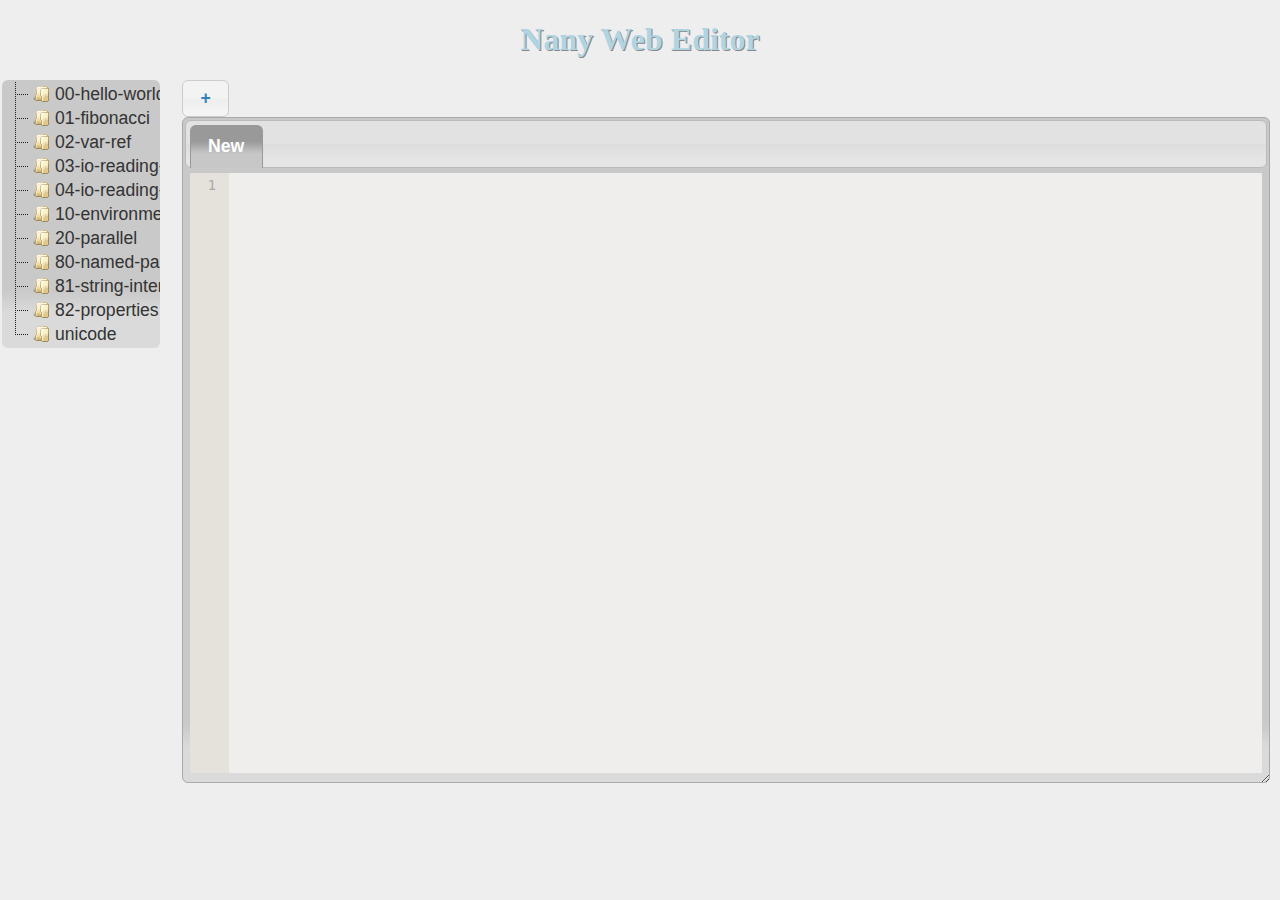
<file: index.html>
<!DOCTYPE html>
<html>
  <head>
	<title>Nany Web Editor</title>
	<meta charset="utf-8">
	<!-- Stylesheets -->
	<link href="lib/jquery-ui/jquery-ui.min.css" rel="stylesheet">
	<link href="lib/jstree-themes/default/style.min.css" rel="stylesheet">
	<link href="lib/dropzone.min.css" rel="stylesheet">
	<link href="lib/codemirror/lib/codemirror.css" rel="stylesheet">
	<link href="lib/codemirror/theme/nany-light.css" rel="stylesheet">
	<link href="lib/codemirror/addon/fold/foldgutter.css" rel="stylesheet">
	<link href="style.css" rel="stylesheet">
	<!-- UI libraries -->
	<script type="text/javascript" src="lib/jquery-2.1.4.min.js"></script>
	<script type="text/javascript" src="lib/jquery-ui/jquery-ui.min.js"></script>
	<script type="text/javascript" src="lib/jstree.min.js"></script>
	<script type="text/javascript" src="lib/dropzone.min.js"></script>
	<script type="text/javascript" src="lib/spin.min.js"></script>
	<script type="text/javascript" src="lib/jquery.spin.js"></script>
	<script type="text/javascript" src="lib/codemirror/lib/codemirror.js"></script>
	<script type="text/javascript" src="lib/codemirror/addon/edit/matchbrackets.js"></script>
	<script type="text/javascript" src="lib/codemirror/addon/edit/trailingspace.js"></script>
	<script type="text/javascript" src="lib/codemirror/addon/fold/foldcode.js"></script>
	<script type="text/javascript" src="lib/codemirror/addon/fold/foldgutter.js"></script>
	<script type="text/javascript" src="lib/codemirror/addon/fold/brace-fold.js"></script>
	<script type="text/javascript" src="lib/codemirror/addon/fold/comment-fold.js"></script>
	<script type="text/javascript" src="lib/codemirror/mode/nany/nany.js"></script>
  </head>

  <body>
	<div id="banner" class="title"><h1>Nany Web Editor</h1></div>

	<div id="sample-list" class="ui-widget ui-widget-content ui-corner-all"><ul></ul></div>

	<div id="editors">
	  <button id="new-file">+</button>
	  <div id="editor-tabs">
		<ul>
		  <li class="editor-tab"><a href="#tab1">New</a></li>
		</ul>

		<form id="tab1">
		  <textarea id="editor1"></textarea>
		</form>
	  </div>
	</div>

	<!-- UI -->
	<script type="text/javascript">
	  // Create a CodeMirror editor with given ID
	  function createEditor(id) {
		var textArea = document.getElementById(id);
		var cmEditor = CodeMirror.fromTextArea(textArea, {
			lineNumbers: true,
			mode: "nany",
			theme : "nany-light",
			extraKeys: {"Ctrl-Q": function(cm){ cm.foldCode(cm.getCursor()); }},
			matchBrackets: true,
			showTrailingSpace: true,
			foldGutter: true,
			gutters: ["CodeMirror-linenumbers", "CodeMirror-foldgutter"]
		});
		return cmEditor;
	  }

	  var editors = new Array;
	  editors[1] = createEditor("editor1");

	  $(function() {
		var tabTitle = "New";
		var tabContent = "<form id='tab#{index}'><textarea id='editor#{index}'></textarea></form>";
		var tabTemplate = "<li><a href='#{href}'>#{label}</a> <span class='ui-icon ui-icon-close' role='presentation'>Remove Tab</span></li>";
		var tabCounter = 2;

		// Declare jQuery-UI tabs
		var tabs = $("#editor-tabs").tabs({
			// On select :
			activate: function(event, ui) {
				activeEditor().refresh();
			}
		});

		// Add a new tab
		function addTab() {
			var label = "New (" + tabCounter + ")";
			var li = $(tabTemplate.replace(/#\{href\}/g, "#tab" + tabCounter).replace(/#\{label\}/g, label));
			tabContentHtml = tabContent.replace(/#\{index\}/g, tabCounter);

			tabs.find(".ui-tabs-nav").append(li);
			tabs.append(tabContentHtml);
			//tabs.select(tabCounter - 1);
			tabs.tabs("refresh");
			editors[tabCounter] = createEditor("editor" + tabCounter);
			++tabCounter;
		}

		// + button: create a new tab
		$("#new-file").button().on("click", function() {
			addTab();
		});

		// Close icon: removing the tab on click
		tabs.on("click", "span.ui-icon-close", function() {
			var panelIndex = activeTabIndex();
			var panelId = $(this).closest("li").remove().attr("aria-controls");
			$("#" + panelId).remove();
			editors.splice(panelIndex, 1);
			tabs.tabs("refresh");
			--tabCounter;
		});

		// Alt-BACK also closes the current tab
		tabs.on("keyup", function(event) {
			if (event.altKey && event.keyCode === $.ui.keyCode.BACKSPACE) {
				var panelIndex = activeTabIndex();
				var panelId = activeTabID();
				if ("tab1" !== panelId) {
					tabs.find(".ui-tabs-active").remove();
					$("#" + panelId).remove();
					editors.splice(panelIndex, 1);
					tabs.tabs("refresh");
					--tabCounter;
				}
			}
		});
	  });

	  // Sample list is a jsTree
	  // Fill the sample list using the contents of the "samples.jsonp" file
	  $(function() {
		// Load the JSONP file, which should trigger the callback
  		$.ajax({
			url : "samples.jsonp",
			dataType: "jsonp",
			success : function (data) {
			}
		});
	  });

  	  // Callback from the JSONP file with the JSON data as argument
	  function jsonCallback(jsonData) {
		var sampleIndex = 1;
		var entryTemplate = "<li id='#{href}' title='#{label}'><a href='#{href}'>#{label}</a></li>";

		$.each (jsonData.samples, function(i, item) {
			var entry = $(entryTemplate.replace(/#\{href\}/g, item).replace(/#\{label\}/g, item.replace(/.ny/, "")));
			$("#sample-list").find("ul").append(entry);
		});

	  		// Set up tooltips
		$(document).tooltip();
		// Register the sample-list as a jsTree and add a selection changed listener
		$("#sample-list").jstree({
			"core": {
				"themes": {
					"name": "default"
				},
				"multiple": false
			}
		}).bind("select_node.jstree", function(e, data) {
			loadFileInEditor("samples/" + data.node.id);
			$("ul > .ui-tabs-active > a").text(data.node.id);
		});
	  }

	  function activeEditor() {
		return editors[activeTabIndex() + 1];
	  }

	  function activeTabIndex() {
		return $("#editor-tabs").tabs("option", "active");
	  }

	  function activeTabID() {
		return $("ul > .ui-tabs-active").attr("aria-controls");
	  }

	  function loadTextInEditor(text) {
		var editor = activeEditor();
		editor.getDoc().setValue(text);
		editor.refresh();
	  }

	  function loadFileInEditor(filePath) {
		$.ajax({
			url : filePath,
			dataType: "text",
			success : function (data) {
				loadTextInEditor(data);
			}
		});
	  }
	</script>

  </body>
</html>
</file>
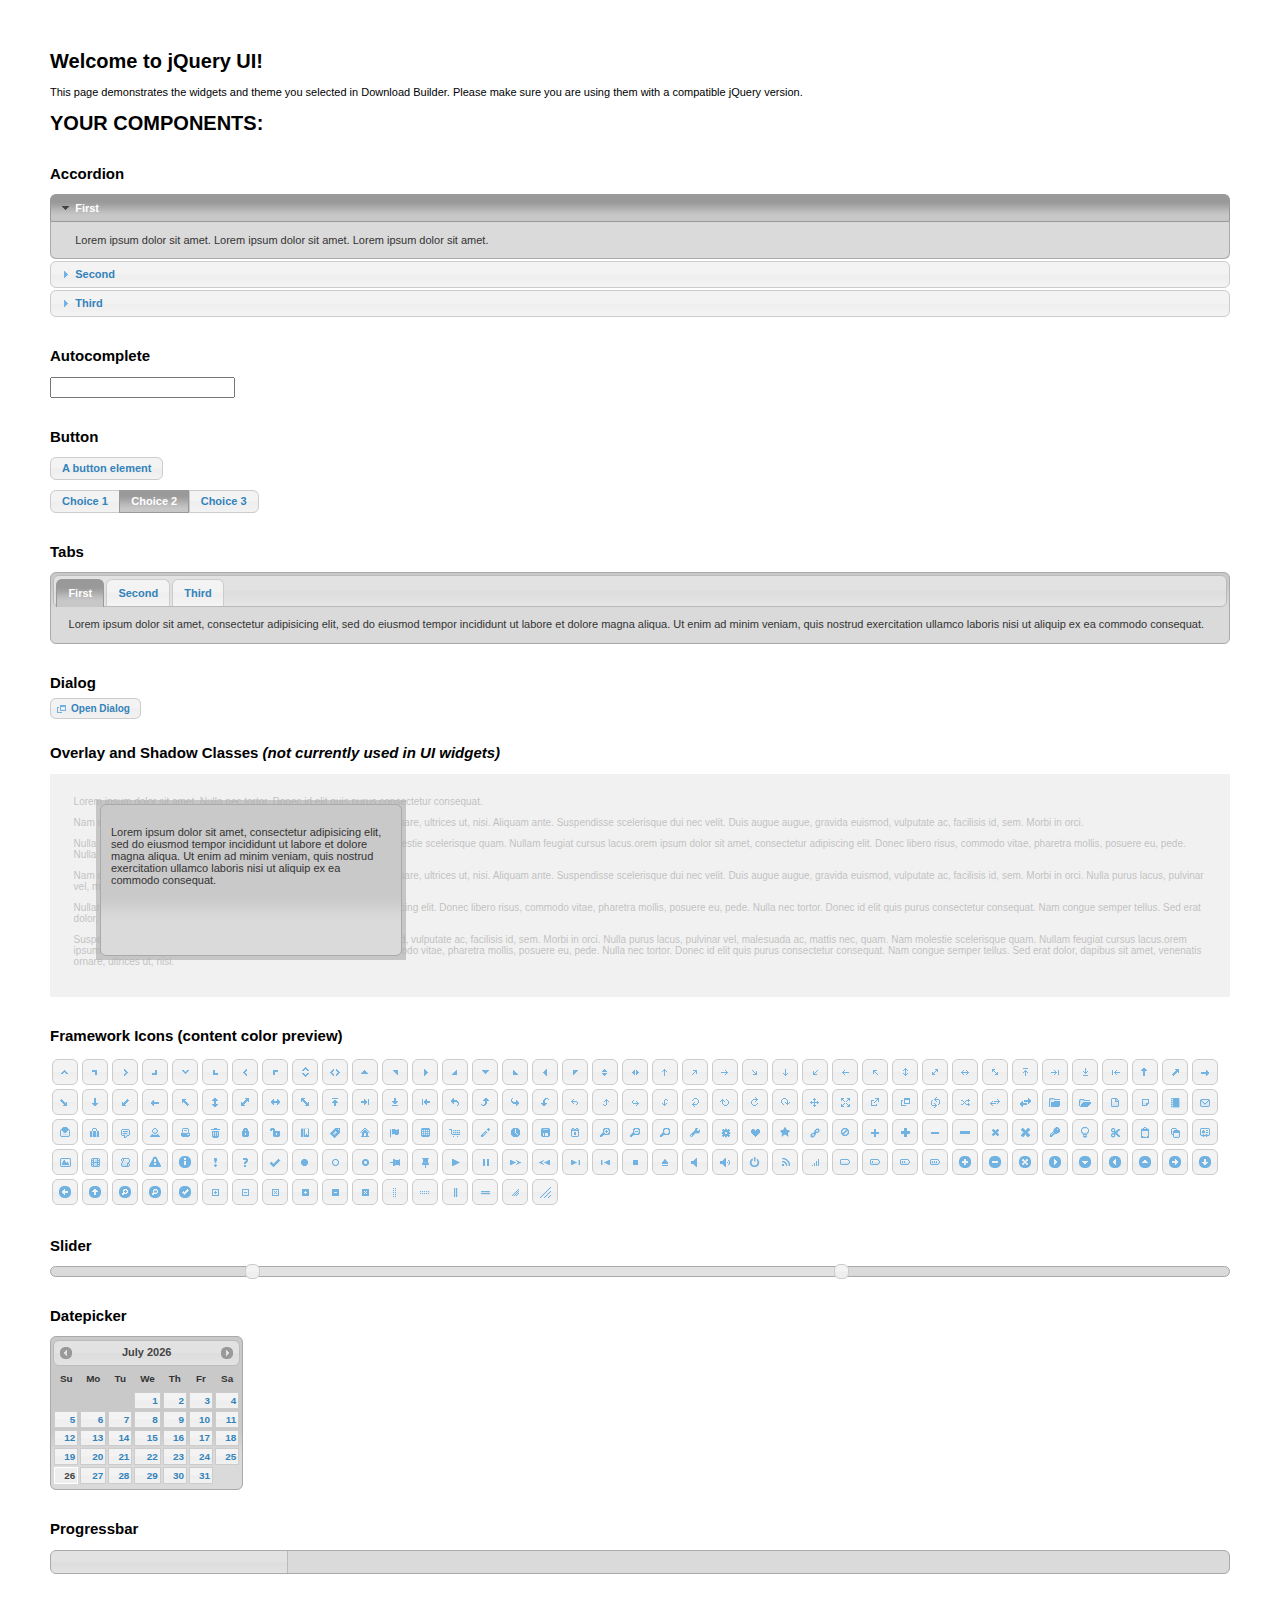
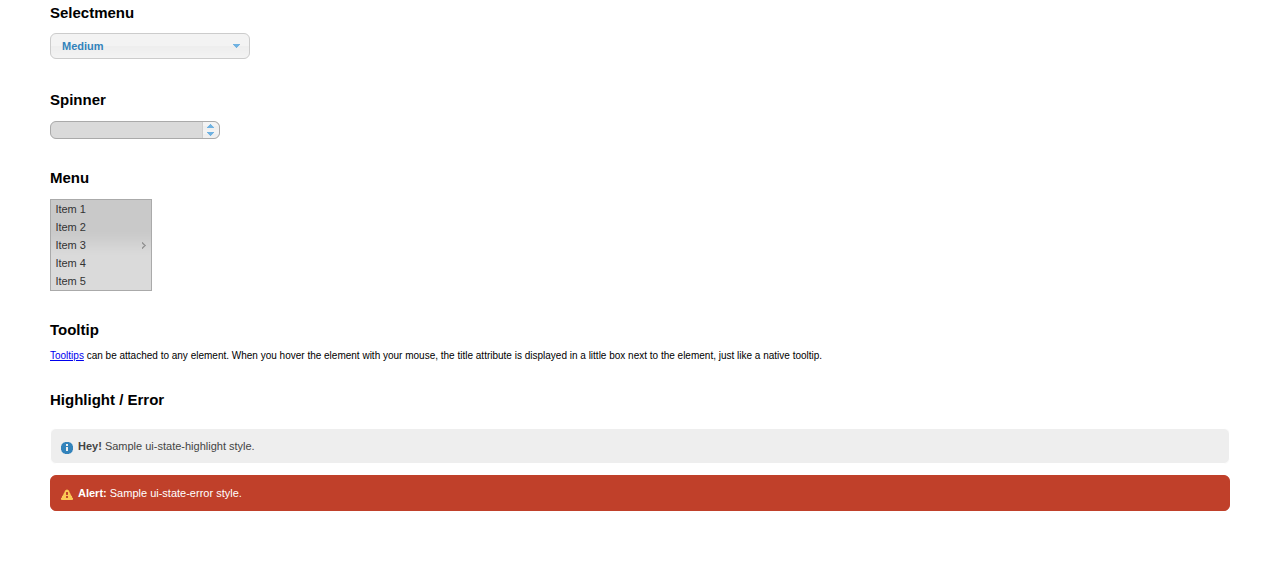
<file: lib/jquery-ui/index.html>
<!doctype html>
<html lang="us">
<head>
	<meta charset="utf-8">
	<title>jQuery UI Example Page</title>
	<link href="jquery-ui.css" rel="stylesheet">
	<style>
	body{
		font: 62.5% "Trebuchet MS", sans-serif;
		margin: 50px;
	}
	.demoHeaders {
		margin-top: 2em;
	}
	#dialog-link {
		padding: .4em 1em .4em 20px;
		text-decoration: none;
		position: relative;
	}
	#dialog-link span.ui-icon {
		margin: 0 5px 0 0;
		position: absolute;
		left: .2em;
		top: 50%;
		margin-top: -8px;
	}
	#icons {
		margin: 0;
		padding: 0;
	}
	#icons li {
		margin: 2px;
		position: relative;
		padding: 4px 0;
		cursor: pointer;
		float: left;
		list-style: none;
	}
	#icons span.ui-icon {
		float: left;
		margin: 0 4px;
	}
	.fakewindowcontain .ui-widget-overlay {
		position: absolute;
	}
	select {
		width: 200px;
	}
	</style>
</head>
<body>

<h1>Welcome to jQuery UI!</h1>

<div class="ui-widget">
	<p>This page demonstrates the widgets and theme you selected in Download Builder. Please make sure you are using them with a compatible jQuery version.</p>
</div>

<h1>YOUR COMPONENTS:</h1>


<!-- Accordion -->
<h2 class="demoHeaders">Accordion</h2>
<div id="accordion">
	<h3>First</h3>
	<div>Lorem ipsum dolor sit amet. Lorem ipsum dolor sit amet. Lorem ipsum dolor sit amet.</div>
	<h3>Second</h3>
	<div>Phasellus mattis tincidunt nibh.</div>
	<h3>Third</h3>
	<div>Nam dui erat, auctor a, dignissim quis.</div>
</div>



<!-- Autocomplete -->
<h2 class="demoHeaders">Autocomplete</h2>
<div>
	<input id="autocomplete" title="type &quot;a&quot;">
</div>



<!-- Button -->
<h2 class="demoHeaders">Button</h2>
<button id="button">A button element</button>
<form style="margin-top: 1em;">
	<div id="radioset">
		<input type="radio" id="radio1" name="radio"><label for="radio1">Choice 1</label>
		<input type="radio" id="radio2" name="radio" checked="checked"><label for="radio2">Choice 2</label>
		<input type="radio" id="radio3" name="radio"><label for="radio3">Choice 3</label>
	</div>
</form>



<!-- Tabs -->
<h2 class="demoHeaders">Tabs</h2>
<div id="tabs">
	<ul>
		<li><a href="#tabs-1">First</a></li>
		<li><a href="#tabs-2">Second</a></li>
		<li><a href="#tabs-3">Third</a></li>
	</ul>
	<div id="tabs-1">Lorem ipsum dolor sit amet, consectetur adipisicing elit, sed do eiusmod tempor incididunt ut labore et dolore magna aliqua. Ut enim ad minim veniam, quis nostrud exercitation ullamco laboris nisi ut aliquip ex ea commodo consequat.</div>
	<div id="tabs-2">Phasellus mattis tincidunt nibh. Cras orci urna, blandit id, pretium vel, aliquet ornare, felis. Maecenas scelerisque sem non nisl. Fusce sed lorem in enim dictum bibendum.</div>
	<div id="tabs-3">Nam dui erat, auctor a, dignissim quis, sollicitudin eu, felis. Pellentesque nisi urna, interdum eget, sagittis et, consequat vestibulum, lacus. Mauris porttitor ullamcorper augue.</div>
</div>



<!-- Dialog NOTE: Dialog is not generated by UI in this demo so it can be visually styled in themeroller-->
<h2 class="demoHeaders">Dialog</h2>
<p><a href="#" id="dialog-link" class="ui-state-default ui-corner-all"><span class="ui-icon ui-icon-newwin"></span>Open Dialog</a></p>

<h2 class="demoHeaders">Overlay and Shadow Classes <em>(not currently used in UI widgets)</em></h2>
<div style="position: relative; width: 96%; height: 200px; padding:1% 2%; overflow:hidden;" class="fakewindowcontain">
	<p>Lorem ipsum dolor sit amet,  Nulla nec tortor. Donec id elit quis purus consectetur consequat. </p><p>Nam congue semper tellus. Sed erat dolor, dapibus sit amet, venenatis ornare, ultrices ut, nisi. Aliquam ante. Suspendisse scelerisque dui nec velit. Duis augue augue, gravida euismod, vulputate ac, facilisis id, sem. Morbi in orci. </p><p>Nulla purus lacus, pulvinar vel, malesuada ac, mattis nec, quam. Nam molestie scelerisque quam. Nullam feugiat cursus lacus.orem ipsum dolor sit amet, consectetur adipiscing elit. Donec libero risus, commodo vitae, pharetra mollis, posuere eu, pede. Nulla nec tortor. Donec id elit quis purus consectetur consequat. </p><p>Nam congue semper tellus. Sed erat dolor, dapibus sit amet, venenatis ornare, ultrices ut, nisi. Aliquam ante. Suspendisse scelerisque dui nec velit. Duis augue augue, gravida euismod, vulputate ac, facilisis id, sem. Morbi in orci. Nulla purus lacus, pulvinar vel, malesuada ac, mattis nec, quam. Nam molestie scelerisque quam. </p><p>Nullam feugiat cursus lacus.orem ipsum dolor sit amet, consectetur adipiscing elit. Donec libero risus, commodo vitae, pharetra mollis, posuere eu, pede. Nulla nec tortor. Donec id elit quis purus consectetur consequat. Nam congue semper tellus. Sed erat dolor, dapibus sit amet, venenatis ornare, ultrices ut, nisi. Aliquam ante. </p><p>Suspendisse scelerisque dui nec velit. Duis augue augue, gravida euismod, vulputate ac, facilisis id, sem. Morbi in orci. Nulla purus lacus, pulvinar vel, malesuada ac, mattis nec, quam. Nam molestie scelerisque quam. Nullam feugiat cursus lacus.orem ipsum dolor sit amet, consectetur adipiscing elit. Donec libero risus, commodo vitae, pharetra mollis, posuere eu, pede. Nulla nec tortor. Donec id elit quis purus consectetur consequat. Nam congue semper tellus. Sed erat dolor, dapibus sit amet, venenatis ornare, ultrices ut, nisi. </p>

	<!-- ui-dialog -->
	<div class="ui-overlay"><div class="ui-widget-overlay"></div><div class="ui-widget-shadow ui-corner-all" style="width: 302px; height: 152px; position: absolute; left: 50px; top: 30px;"></div></div>
	<div style="position: absolute; width: 280px; height: 130px;left: 50px; top: 30px; padding: 10px;" class="ui-widget ui-widget-content ui-corner-all">
		<div class="ui-dialog-content ui-widget-content" style="background: none; border: 0;">
			<p>Lorem ipsum dolor sit amet, consectetur adipisicing elit, sed do eiusmod tempor incididunt ut labore et dolore magna aliqua. Ut enim ad minim veniam, quis nostrud exercitation ullamco laboris nisi ut aliquip ex ea commodo consequat.</p>
		</div>
	</div>

</div>

<!-- ui-dialog -->
<div id="dialog" title="Dialog Title">
	<p>Lorem ipsum dolor sit amet, consectetur adipisicing elit, sed do eiusmod tempor incididunt ut labore et dolore magna aliqua. Ut enim ad minim veniam, quis nostrud exercitation ullamco laboris nisi ut aliquip ex ea commodo consequat.</p>
</div>



<h2 class="demoHeaders">Framework Icons (content color preview)</h2>
<ul id="icons" class="ui-widget ui-helper-clearfix">
	<li class="ui-state-default ui-corner-all" title=".ui-icon-carat-1-n"><span class="ui-icon ui-icon-carat-1-n"></span></li>
	<li class="ui-state-default ui-corner-all" title=".ui-icon-carat-1-ne"><span class="ui-icon ui-icon-carat-1-ne"></span></li>
	<li class="ui-state-default ui-corner-all" title=".ui-icon-carat-1-e"><span class="ui-icon ui-icon-carat-1-e"></span></li>
	<li class="ui-state-default ui-corner-all" title=".ui-icon-carat-1-se"><span class="ui-icon ui-icon-carat-1-se"></span></li>
	<li class="ui-state-default ui-corner-all" title=".ui-icon-carat-1-s"><span class="ui-icon ui-icon-carat-1-s"></span></li>
	<li class="ui-state-default ui-corner-all" title=".ui-icon-carat-1-sw"><span class="ui-icon ui-icon-carat-1-sw"></span></li>
	<li class="ui-state-default ui-corner-all" title=".ui-icon-carat-1-w"><span class="ui-icon ui-icon-carat-1-w"></span></li>
	<li class="ui-state-default ui-corner-all" title=".ui-icon-carat-1-nw"><span class="ui-icon ui-icon-carat-1-nw"></span></li>
	<li class="ui-state-default ui-corner-all" title=".ui-icon-carat-2-n-s"><span class="ui-icon ui-icon-carat-2-n-s"></span></li>
	<li class="ui-state-default ui-corner-all" title=".ui-icon-carat-2-e-w"><span class="ui-icon ui-icon-carat-2-e-w"></span></li>
	<li class="ui-state-default ui-corner-all" title=".ui-icon-triangle-1-n"><span class="ui-icon ui-icon-triangle-1-n"></span></li>
	<li class="ui-state-default ui-corner-all" title=".ui-icon-triangle-1-ne"><span class="ui-icon ui-icon-triangle-1-ne"></span></li>
	<li class="ui-state-default ui-corner-all" title=".ui-icon-triangle-1-e"><span class="ui-icon ui-icon-triangle-1-e"></span></li>
	<li class="ui-state-default ui-corner-all" title=".ui-icon-triangle-1-se"><span class="ui-icon ui-icon-triangle-1-se"></span></li>
	<li class="ui-state-default ui-corner-all" title=".ui-icon-triangle-1-s"><span class="ui-icon ui-icon-triangle-1-s"></span></li>
	<li class="ui-state-default ui-corner-all" title=".ui-icon-triangle-1-sw"><span class="ui-icon ui-icon-triangle-1-sw"></span></li>
	<li class="ui-state-default ui-corner-all" title=".ui-icon-triangle-1-w"><span class="ui-icon ui-icon-triangle-1-w"></span></li>
	<li class="ui-state-default ui-corner-all" title=".ui-icon-triangle-1-nw"><span class="ui-icon ui-icon-triangle-1-nw"></span></li>
	<li class="ui-state-default ui-corner-all" title=".ui-icon-triangle-2-n-s"><span class="ui-icon ui-icon-triangle-2-n-s"></span></li>
	<li class="ui-state-default ui-corner-all" title=".ui-icon-triangle-2-e-w"><span class="ui-icon ui-icon-triangle-2-e-w"></span></li>
	<li class="ui-state-default ui-corner-all" title=".ui-icon-arrow-1-n"><span class="ui-icon ui-icon-arrow-1-n"></span></li>
	<li class="ui-state-default ui-corner-all" title=".ui-icon-arrow-1-ne"><span class="ui-icon ui-icon-arrow-1-ne"></span></li>
	<li class="ui-state-default ui-corner-all" title=".ui-icon-arrow-1-e"><span class="ui-icon ui-icon-arrow-1-e"></span></li>
	<li class="ui-state-default ui-corner-all" title=".ui-icon-arrow-1-se"><span class="ui-icon ui-icon-arrow-1-se"></span></li>
	<li class="ui-state-default ui-corner-all" title=".ui-icon-arrow-1-s"><span class="ui-icon ui-icon-arrow-1-s"></span></li>
	<li class="ui-state-default ui-corner-all" title=".ui-icon-arrow-1-sw"><span class="ui-icon ui-icon-arrow-1-sw"></span></li>
	<li class="ui-state-default ui-corner-all" title=".ui-icon-arrow-1-w"><span class="ui-icon ui-icon-arrow-1-w"></span></li>
	<li class="ui-state-default ui-corner-all" title=".ui-icon-arrow-1-nw"><span class="ui-icon ui-icon-arrow-1-nw"></span></li>
	<li class="ui-state-default ui-corner-all" title=".ui-icon-arrow-2-n-s"><span class="ui-icon ui-icon-arrow-2-n-s"></span></li>
	<li class="ui-state-default ui-corner-all" title=".ui-icon-arrow-2-ne-sw"><span class="ui-icon ui-icon-arrow-2-ne-sw"></span></li>
	<li class="ui-state-default ui-corner-all" title=".ui-icon-arrow-2-e-w"><span class="ui-icon ui-icon-arrow-2-e-w"></span></li>
	<li class="ui-state-default ui-corner-all" title=".ui-icon-arrow-2-se-nw"><span class="ui-icon ui-icon-arrow-2-se-nw"></span></li>
	<li class="ui-state-default ui-corner-all" title=".ui-icon-arrowstop-1-n"><span class="ui-icon ui-icon-arrowstop-1-n"></span></li>
	<li class="ui-state-default ui-corner-all" title=".ui-icon-arrowstop-1-e"><span class="ui-icon ui-icon-arrowstop-1-e"></span></li>
	<li class="ui-state-default ui-corner-all" title=".ui-icon-arrowstop-1-s"><span class="ui-icon ui-icon-arrowstop-1-s"></span></li>
	<li class="ui-state-default ui-corner-all" title=".ui-icon-arrowstop-1-w"><span class="ui-icon ui-icon-arrowstop-1-w"></span></li>
	<li class="ui-state-default ui-corner-all" title=".ui-icon-arrowthick-1-n"><span class="ui-icon ui-icon-arrowthick-1-n"></span></li>
	<li class="ui-state-default ui-corner-all" title=".ui-icon-arrowthick-1-ne"><span class="ui-icon ui-icon-arrowthick-1-ne"></span></li>
	<li class="ui-state-default ui-corner-all" title=".ui-icon-arrowthick-1-e"><span class="ui-icon ui-icon-arrowthick-1-e"></span></li>
	<li class="ui-state-default ui-corner-all" title=".ui-icon-arrowthick-1-se"><span class="ui-icon ui-icon-arrowthick-1-se"></span></li>
	<li class="ui-state-default ui-corner-all" title=".ui-icon-arrowthick-1-s"><span class="ui-icon ui-icon-arrowthick-1-s"></span></li>
	<li class="ui-state-default ui-corner-all" title=".ui-icon-arrowthick-1-sw"><span class="ui-icon ui-icon-arrowthick-1-sw"></span></li>
	<li class="ui-state-default ui-corner-all" title=".ui-icon-arrowthick-1-w"><span class="ui-icon ui-icon-arrowthick-1-w"></span></li>
	<li class="ui-state-default ui-corner-all" title=".ui-icon-arrowthick-1-nw"><span class="ui-icon ui-icon-arrowthick-1-nw"></span></li>
	<li class="ui-state-default ui-corner-all" title=".ui-icon-arrowthick-2-n-s"><span class="ui-icon ui-icon-arrowthick-2-n-s"></span></li>
	<li class="ui-state-default ui-corner-all" title=".ui-icon-arrowthick-2-ne-sw"><span class="ui-icon ui-icon-arrowthick-2-ne-sw"></span></li>
	<li class="ui-state-default ui-corner-all" title=".ui-icon-arrowthick-2-e-w"><span class="ui-icon ui-icon-arrowthick-2-e-w"></span></li>
	<li class="ui-state-default ui-corner-all" title=".ui-icon-arrowthick-2-se-nw"><span class="ui-icon ui-icon-arrowthick-2-se-nw"></span></li>
	<li class="ui-state-default ui-corner-all" title=".ui-icon-arrowthickstop-1-n"><span class="ui-icon ui-icon-arrowthickstop-1-n"></span></li>
	<li class="ui-state-default ui-corner-all" title=".ui-icon-arrowthickstop-1-e"><span class="ui-icon ui-icon-arrowthickstop-1-e"></span></li>
	<li class="ui-state-default ui-corner-all" title=".ui-icon-arrowthickstop-1-s"><span class="ui-icon ui-icon-arrowthickstop-1-s"></span></li>
	<li class="ui-state-default ui-corner-all" title=".ui-icon-arrowthickstop-1-w"><span class="ui-icon ui-icon-arrowthickstop-1-w"></span></li>
	<li class="ui-state-default ui-corner-all" title=".ui-icon-arrowreturnthick-1-w"><span class="ui-icon ui-icon-arrowreturnthick-1-w"></span></li>
	<li class="ui-state-default ui-corner-all" title=".ui-icon-arrowreturnthick-1-n"><span class="ui-icon ui-icon-arrowreturnthick-1-n"></span></li>
	<li class="ui-state-default ui-corner-all" title=".ui-icon-arrowreturnthick-1-e"><span class="ui-icon ui-icon-arrowreturnthick-1-e"></span></li>
	<li class="ui-state-default ui-corner-all" title=".ui-icon-arrowreturnthick-1-s"><span class="ui-icon ui-icon-arrowreturnthick-1-s"></span></li>
	<li class="ui-state-default ui-corner-all" title=".ui-icon-arrowreturn-1-w"><span class="ui-icon ui-icon-arrowreturn-1-w"></span></li>
	<li class="ui-state-default ui-corner-all" title=".ui-icon-arrowreturn-1-n"><span class="ui-icon ui-icon-arrowreturn-1-n"></span></li>
	<li class="ui-state-default ui-corner-all" title=".ui-icon-arrowreturn-1-e"><span class="ui-icon ui-icon-arrowreturn-1-e"></span></li>
	<li class="ui-state-default ui-corner-all" title=".ui-icon-arrowreturn-1-s"><span class="ui-icon ui-icon-arrowreturn-1-s"></span></li>
	<li class="ui-state-default ui-corner-all" title=".ui-icon-arrowrefresh-1-w"><span class="ui-icon ui-icon-arrowrefresh-1-w"></span></li>
	<li class="ui-state-default ui-corner-all" title=".ui-icon-arrowrefresh-1-n"><span class="ui-icon ui-icon-arrowrefresh-1-n"></span></li>
	<li class="ui-state-default ui-corner-all" title=".ui-icon-arrowrefresh-1-e"><span class="ui-icon ui-icon-arrowrefresh-1-e"></span></li>
	<li class="ui-state-default ui-corner-all" title=".ui-icon-arrowrefresh-1-s"><span class="ui-icon ui-icon-arrowrefresh-1-s"></span></li>
	<li class="ui-state-default ui-corner-all" title=".ui-icon-arrow-4"><span class="ui-icon ui-icon-arrow-4"></span></li>
	<li class="ui-state-default ui-corner-all" title=".ui-icon-arrow-4-diag"><span class="ui-icon ui-icon-arrow-4-diag"></span></li>
	<li class="ui-state-default ui-corner-all" title=".ui-icon-extlink"><span class="ui-icon ui-icon-extlink"></span></li>
	<li class="ui-state-default ui-corner-all" title=".ui-icon-newwin"><span class="ui-icon ui-icon-newwin"></span></li>
	<li class="ui-state-default ui-corner-all" title=".ui-icon-refresh"><span class="ui-icon ui-icon-refresh"></span></li>
	<li class="ui-state-default ui-corner-all" title=".ui-icon-shuffle"><span class="ui-icon ui-icon-shuffle"></span></li>
	<li class="ui-state-default ui-corner-all" title=".ui-icon-transfer-e-w"><span class="ui-icon ui-icon-transfer-e-w"></span></li>
	<li class="ui-state-default ui-corner-all" title=".ui-icon-transferthick-e-w"><span class="ui-icon ui-icon-transferthick-e-w"></span></li>
	<li class="ui-state-default ui-corner-all" title=".ui-icon-folder-collapsed"><span class="ui-icon ui-icon-folder-collapsed"></span></li>
	<li class="ui-state-default ui-corner-all" title=".ui-icon-folder-open"><span class="ui-icon ui-icon-folder-open"></span></li>
	<li class="ui-state-default ui-corner-all" title=".ui-icon-document"><span class="ui-icon ui-icon-document"></span></li>
	<li class="ui-state-default ui-corner-all" title=".ui-icon-document-b"><span class="ui-icon ui-icon-document-b"></span></li>
	<li class="ui-state-default ui-corner-all" title=".ui-icon-note"><span class="ui-icon ui-icon-note"></span></li>
	<li class="ui-state-default ui-corner-all" title=".ui-icon-mail-closed"><span class="ui-icon ui-icon-mail-closed"></span></li>
	<li class="ui-state-default ui-corner-all" title=".ui-icon-mail-open"><span class="ui-icon ui-icon-mail-open"></span></li>
	<li class="ui-state-default ui-corner-all" title=".ui-icon-suitcase"><span class="ui-icon ui-icon-suitcase"></span></li>
	<li class="ui-state-default ui-corner-all" title=".ui-icon-comment"><span class="ui-icon ui-icon-comment"></span></li>
	<li class="ui-state-default ui-corner-all" title=".ui-icon-person"><span class="ui-icon ui-icon-person"></span></li>
	<li class="ui-state-default ui-corner-all" title=".ui-icon-print"><span class="ui-icon ui-icon-print"></span></li>
	<li class="ui-state-default ui-corner-all" title=".ui-icon-trash"><span class="ui-icon ui-icon-trash"></span></li>
	<li class="ui-state-default ui-corner-all" title=".ui-icon-locked"><span class="ui-icon ui-icon-locked"></span></li>
	<li class="ui-state-default ui-corner-all" title=".ui-icon-unlocked"><span class="ui-icon ui-icon-unlocked"></span></li>
	<li class="ui-state-default ui-corner-all" title=".ui-icon-bookmark"><span class="ui-icon ui-icon-bookmark"></span></li>
	<li class="ui-state-default ui-corner-all" title=".ui-icon-tag"><span class="ui-icon ui-icon-tag"></span></li>
	<li class="ui-state-default ui-corner-all" title=".ui-icon-home"><span class="ui-icon ui-icon-home"></span></li>
	<li class="ui-state-default ui-corner-all" title=".ui-icon-flag"><span class="ui-icon ui-icon-flag"></span></li>
	<li class="ui-state-default ui-corner-all" title=".ui-icon-calculator"><span class="ui-icon ui-icon-calculator"></span></li>
	<li class="ui-state-default ui-corner-all" title=".ui-icon-cart"><span class="ui-icon ui-icon-cart"></span></li>
	<li class="ui-state-default ui-corner-all" title=".ui-icon-pencil"><span class="ui-icon ui-icon-pencil"></span></li>
	<li class="ui-state-default ui-corner-all" title=".ui-icon-clock"><span class="ui-icon ui-icon-clock"></span></li>
	<li class="ui-state-default ui-corner-all" title=".ui-icon-disk"><span class="ui-icon ui-icon-disk"></span></li>
	<li class="ui-state-default ui-corner-all" title=".ui-icon-calendar"><span class="ui-icon ui-icon-calendar"></span></li>
	<li class="ui-state-default ui-corner-all" title=".ui-icon-zoomin"><span class="ui-icon ui-icon-zoomin"></span></li>
	<li class="ui-state-default ui-corner-all" title=".ui-icon-zoomout"><span class="ui-icon ui-icon-zoomout"></span></li>
	<li class="ui-state-default ui-corner-all" title=".ui-icon-search"><span class="ui-icon ui-icon-search"></span></li>
	<li class="ui-state-default ui-corner-all" title=".ui-icon-wrench"><span class="ui-icon ui-icon-wrench"></span></li>
	<li class="ui-state-default ui-corner-all" title=".ui-icon-gear"><span class="ui-icon ui-icon-gear"></span></li>
	<li class="ui-state-default ui-corner-all" title=".ui-icon-heart"><span class="ui-icon ui-icon-heart"></span></li>
	<li class="ui-state-default ui-corner-all" title=".ui-icon-star"><span class="ui-icon ui-icon-star"></span></li>
	<li class="ui-state-default ui-corner-all" title=".ui-icon-link"><span class="ui-icon ui-icon-link"></span></li>
	<li class="ui-state-default ui-corner-all" title=".ui-icon-cancel"><span class="ui-icon ui-icon-cancel"></span></li>
	<li class="ui-state-default ui-corner-all" title=".ui-icon-plus"><span class="ui-icon ui-icon-plus"></span></li>
	<li class="ui-state-default ui-corner-all" title=".ui-icon-plusthick"><span class="ui-icon ui-icon-plusthick"></span></li>
	<li class="ui-state-default ui-corner-all" title=".ui-icon-minus"><span class="ui-icon ui-icon-minus"></span></li>
	<li class="ui-state-default ui-corner-all" title=".ui-icon-minusthick"><span class="ui-icon ui-icon-minusthick"></span></li>
	<li class="ui-state-default ui-corner-all" title=".ui-icon-close"><span class="ui-icon ui-icon-close"></span></li>
	<li class="ui-state-default ui-corner-all" title=".ui-icon-closethick"><span class="ui-icon ui-icon-closethick"></span></li>
	<li class="ui-state-default ui-corner-all" title=".ui-icon-key"><span class="ui-icon ui-icon-key"></span></li>
	<li class="ui-state-default ui-corner-all" title=".ui-icon-lightbulb"><span class="ui-icon ui-icon-lightbulb"></span></li>
	<li class="ui-state-default ui-corner-all" title=".ui-icon-scissors"><span class="ui-icon ui-icon-scissors"></span></li>
	<li class="ui-state-default ui-corner-all" title=".ui-icon-clipboard"><span class="ui-icon ui-icon-clipboard"></span></li>
	<li class="ui-state-default ui-corner-all" title=".ui-icon-copy"><span class="ui-icon ui-icon-copy"></span></li>
	<li class="ui-state-default ui-corner-all" title=".ui-icon-contact"><span class="ui-icon ui-icon-contact"></span></li>
	<li class="ui-state-default ui-corner-all" title=".ui-icon-image"><span class="ui-icon ui-icon-image"></span></li>
	<li class="ui-state-default ui-corner-all" title=".ui-icon-video"><span class="ui-icon ui-icon-video"></span></li>
	<li class="ui-state-default ui-corner-all" title=".ui-icon-script"><span class="ui-icon ui-icon-script"></span></li>
	<li class="ui-state-default ui-corner-all" title=".ui-icon-alert"><span class="ui-icon ui-icon-alert"></span></li>
	<li class="ui-state-default ui-corner-all" title=".ui-icon-info"><span class="ui-icon ui-icon-info"></span></li>
	<li class="ui-state-default ui-corner-all" title=".ui-icon-notice"><span class="ui-icon ui-icon-notice"></span></li>
	<li class="ui-state-default ui-corner-all" title=".ui-icon-help"><span class="ui-icon ui-icon-help"></span></li>
	<li class="ui-state-default ui-corner-all" title=".ui-icon-check"><span class="ui-icon ui-icon-check"></span></li>
	<li class="ui-state-default ui-corner-all" title=".ui-icon-bullet"><span class="ui-icon ui-icon-bullet"></span></li>
	<li class="ui-state-default ui-corner-all" title=".ui-icon-radio-off"><span class="ui-icon ui-icon-radio-off"></span></li>
	<li class="ui-state-default ui-corner-all" title=".ui-icon-radio-on"><span class="ui-icon ui-icon-radio-on"></span></li>
	<li class="ui-state-default ui-corner-all" title=".ui-icon-pin-w"><span class="ui-icon ui-icon-pin-w"></span></li>
	<li class="ui-state-default ui-corner-all" title=".ui-icon-pin-s"><span class="ui-icon ui-icon-pin-s"></span></li>
	<li class="ui-state-default ui-corner-all" title=".ui-icon-play"><span class="ui-icon ui-icon-play"></span></li>
	<li class="ui-state-default ui-corner-all" title=".ui-icon-pause"><span class="ui-icon ui-icon-pause"></span></li>
	<li class="ui-state-default ui-corner-all" title=".ui-icon-seek-next"><span class="ui-icon ui-icon-seek-next"></span></li>
	<li class="ui-state-default ui-corner-all" title=".ui-icon-seek-prev"><span class="ui-icon ui-icon-seek-prev"></span></li>
	<li class="ui-state-default ui-corner-all" title=".ui-icon-seek-end"><span class="ui-icon ui-icon-seek-end"></span></li>
	<li class="ui-state-default ui-corner-all" title=".ui-icon-seek-first"><span class="ui-icon ui-icon-seek-first"></span></li>
	<li class="ui-state-default ui-corner-all" title=".ui-icon-stop"><span class="ui-icon ui-icon-stop"></span></li>
	<li class="ui-state-default ui-corner-all" title=".ui-icon-eject"><span class="ui-icon ui-icon-eject"></span></li>
	<li class="ui-state-default ui-corner-all" title=".ui-icon-volume-off"><span class="ui-icon ui-icon-volume-off"></span></li>
	<li class="ui-state-default ui-corner-all" title=".ui-icon-volume-on"><span class="ui-icon ui-icon-volume-on"></span></li>
	<li class="ui-state-default ui-corner-all" title=".ui-icon-power"><span class="ui-icon ui-icon-power"></span></li>
	<li class="ui-state-default ui-corner-all" title=".ui-icon-signal-diag"><span class="ui-icon ui-icon-signal-diag"></span></li>
	<li class="ui-state-default ui-corner-all" title=".ui-icon-signal"><span class="ui-icon ui-icon-signal"></span></li>
	<li class="ui-state-default ui-corner-all" title=".ui-icon-battery-0"><span class="ui-icon ui-icon-battery-0"></span></li>
	<li class="ui-state-default ui-corner-all" title=".ui-icon-battery-1"><span class="ui-icon ui-icon-battery-1"></span></li>
	<li class="ui-state-default ui-corner-all" title=".ui-icon-battery-2"><span class="ui-icon ui-icon-battery-2"></span></li>
	<li class="ui-state-default ui-corner-all" title=".ui-icon-battery-3"><span class="ui-icon ui-icon-battery-3"></span></li>
	<li class="ui-state-default ui-corner-all" title=".ui-icon-circle-plus"><span class="ui-icon ui-icon-circle-plus"></span></li>
	<li class="ui-state-default ui-corner-all" title=".ui-icon-circle-minus"><span class="ui-icon ui-icon-circle-minus"></span></li>
	<li class="ui-state-default ui-corner-all" title=".ui-icon-circle-close"><span class="ui-icon ui-icon-circle-close"></span></li>
	<li class="ui-state-default ui-corner-all" title=".ui-icon-circle-triangle-e"><span class="ui-icon ui-icon-circle-triangle-e"></span></li>
	<li class="ui-state-default ui-corner-all" title=".ui-icon-circle-triangle-s"><span class="ui-icon ui-icon-circle-triangle-s"></span></li>
	<li class="ui-state-default ui-corner-all" title=".ui-icon-circle-triangle-w"><span class="ui-icon ui-icon-circle-triangle-w"></span></li>
	<li class="ui-state-default ui-corner-all" title=".ui-icon-circle-triangle-n"><span class="ui-icon ui-icon-circle-triangle-n"></span></li>
	<li class="ui-state-default ui-corner-all" title=".ui-icon-circle-arrow-e"><span class="ui-icon ui-icon-circle-arrow-e"></span></li>
	<li class="ui-state-default ui-corner-all" title=".ui-icon-circle-arrow-s"><span class="ui-icon ui-icon-circle-arrow-s"></span></li>
	<li class="ui-state-default ui-corner-all" title=".ui-icon-circle-arrow-w"><span class="ui-icon ui-icon-circle-arrow-w"></span></li>
	<li class="ui-state-default ui-corner-all" title=".ui-icon-circle-arrow-n"><span class="ui-icon ui-icon-circle-arrow-n"></span></li>
	<li class="ui-state-default ui-corner-all" title=".ui-icon-circle-zoomin"><span class="ui-icon ui-icon-circle-zoomin"></span></li>
	<li class="ui-state-default ui-corner-all" title=".ui-icon-circle-zoomout"><span class="ui-icon ui-icon-circle-zoomout"></span></li>
	<li class="ui-state-default ui-corner-all" title=".ui-icon-circle-check"><span class="ui-icon ui-icon-circle-check"></span></li>
	<li class="ui-state-default ui-corner-all" title=".ui-icon-circlesmall-plus"><span class="ui-icon ui-icon-circlesmall-plus"></span></li>
	<li class="ui-state-default ui-corner-all" title=".ui-icon-circlesmall-minus"><span class="ui-icon ui-icon-circlesmall-minus"></span></li>
	<li class="ui-state-default ui-corner-all" title=".ui-icon-circlesmall-close"><span class="ui-icon ui-icon-circlesmall-close"></span></li>
	<li class="ui-state-default ui-corner-all" title=".ui-icon-squaresmall-plus"><span class="ui-icon ui-icon-squaresmall-plus"></span></li>
	<li class="ui-state-default ui-corner-all" title=".ui-icon-squaresmall-minus"><span class="ui-icon ui-icon-squaresmall-minus"></span></li>
	<li class="ui-state-default ui-corner-all" title=".ui-icon-squaresmall-close"><span class="ui-icon ui-icon-squaresmall-close"></span></li>
	<li class="ui-state-default ui-corner-all" title=".ui-icon-grip-dotted-vertical"><span class="ui-icon ui-icon-grip-dotted-vertical"></span></li>
	<li class="ui-state-default ui-corner-all" title=".ui-icon-grip-dotted-horizontal"><span class="ui-icon ui-icon-grip-dotted-horizontal"></span></li>
	<li class="ui-state-default ui-corner-all" title=".ui-icon-grip-solid-vertical"><span class="ui-icon ui-icon-grip-solid-vertical"></span></li>
	<li class="ui-state-default ui-corner-all" title=".ui-icon-grip-solid-horizontal"><span class="ui-icon ui-icon-grip-solid-horizontal"></span></li>
	<li class="ui-state-default ui-corner-all" title=".ui-icon-gripsmall-diagonal-se"><span class="ui-icon ui-icon-gripsmall-diagonal-se"></span></li>
	<li class="ui-state-default ui-corner-all" title=".ui-icon-grip-diagonal-se"><span class="ui-icon ui-icon-grip-diagonal-se"></span></li>
</ul>


<!-- Slider -->
<h2 class="demoHeaders">Slider</h2>
<div id="slider"></div>



<!-- Datepicker -->
<h2 class="demoHeaders">Datepicker</h2>
<div id="datepicker"></div>



<!-- Progressbar -->
<h2 class="demoHeaders">Progressbar</h2>
<div id="progressbar"></div>



<!-- Progressbar -->
<h2 class="demoHeaders">Selectmenu</h2>
<select id="selectmenu">
	<option>Slower</option>
	<option>Slow</option>
	<option selected="selected">Medium</option>
	<option>Fast</option>
	<option>Faster</option>
</select>



<!-- Spinner -->
<h2 class="demoHeaders">Spinner</h2>
<input id="spinner">



<!-- Menu -->
<h2 class="demoHeaders">Menu</h2>
<ul style="width:100px;" id="menu">
	<li>Item 1</li>
	<li>Item 2</li>
	<li>Item 3
		<ul>
			<li>Item 3-1</li>
			<li>Item 3-2</li>
			<li>Item 3-3</li>
			<li>Item 3-4</li>
			<li>Item 3-5</li>
		</ul>
	</li>
	<li>Item 4</li>
	<li>Item 5</li>
</ul>



<!-- Tooltip -->
<h2 class="demoHeaders">Tooltip</h2>
<p id="tooltip">
	<a href="#" title="That&apos;s what this widget is">Tooltips</a> can be attached to any element. When you hover
the element with your mouse, the title attribute is displayed in a little box next to the element, just like a native tooltip.
</p>


<!-- Highlight / Error -->
<h2 class="demoHeaders">Highlight / Error</h2>
<div class="ui-widget">
	<div class="ui-state-highlight ui-corner-all" style="margin-top: 20px; padding: 0 .7em;">
		<p><span class="ui-icon ui-icon-info" style="float: left; margin-right: .3em;"></span>
		<strong>Hey!</strong> Sample ui-state-highlight style.</p>
	</div>
</div>
<br>
<div class="ui-widget">
	<div class="ui-state-error ui-corner-all" style="padding: 0 .7em;">
		<p><span class="ui-icon ui-icon-alert" style="float: left; margin-right: .3em;"></span>
		<strong>Alert:</strong> Sample ui-state-error style.</p>
	</div>
</div>

<script src="external/jquery/jquery.js"></script>
<script src="jquery-ui.js"></script>
<script>

$( "#accordion" ).accordion();



var availableTags = [
	"ActionScript",
	"AppleScript",
	"Asp",
	"BASIC",
	"C",
	"C++",
	"Clojure",
	"COBOL",
	"ColdFusion",
	"Erlang",
	"Fortran",
	"Groovy",
	"Haskell",
	"Java",
	"JavaScript",
	"Lisp",
	"Perl",
	"PHP",
	"Python",
	"Ruby",
	"Scala",
	"Scheme"
];
$( "#autocomplete" ).autocomplete({
	source: availableTags
});



$( "#button" ).button();
$( "#radioset" ).buttonset();



$( "#tabs" ).tabs();



$( "#dialog" ).dialog({
	autoOpen: false,
	width: 400,
	buttons: [
		{
			text: "Ok",
			click: function() {
				$( this ).dialog( "close" );
			}
		},
		{
			text: "Cancel",
			click: function() {
				$( this ).dialog( "close" );
			}
		}
	]
});

// Link to open the dialog
$( "#dialog-link" ).click(function( event ) {
	$( "#dialog" ).dialog( "open" );
	event.preventDefault();
});



$( "#datepicker" ).datepicker({
	inline: true
});



$( "#slider" ).slider({
	range: true,
	values: [ 17, 67 ]
});



$( "#progressbar" ).progressbar({
	value: 20
});



$( "#spinner" ).spinner();



$( "#menu" ).menu();



$( "#tooltip" ).tooltip();



$( "#selectmenu" ).selectmenu();


// Hover states on the static widgets
$( "#dialog-link, #icons li" ).hover(
	function() {
		$( this ).addClass( "ui-state-hover" );
	},
	function() {
		$( this ).removeClass( "ui-state-hover" );
	}
);
</script>
</body>
</html>
</file>
<file: lib/codemirror/lib/codemirror.css>
/* BASICS */

.CodeMirror {
  /* Set height, width, borders, and global font properties here */
  font-family: monospace;
  height: 300px;
  color: black;
}

/* PADDING */

.CodeMirror-lines {
  padding: 4px 0; /* Vertical padding around content */
}
.CodeMirror pre {
  padding: 0 4px; /* Horizontal padding of content */
}

.CodeMirror-scrollbar-filler, .CodeMirror-gutter-filler {
  background-color: white; /* The little square between H and V scrollbars */
}

/* GUTTER */

.CodeMirror-gutters {
  border-right: 1px solid #ddd;
  background-color: #f7f7f7;
  white-space: nowrap;
}
.CodeMirror-linenumbers {}
.CodeMirror-linenumber {
  padding: 0 3px 0 5px;
  min-width: 20px;
  text-align: right;
  color: #999;
  white-space: nowrap;
}

.CodeMirror-guttermarker { color: black; }
.CodeMirror-guttermarker-subtle { color: #999; }

/* CURSOR */

.CodeMirror-cursor {
  border-left: 1px solid black;
  border-right: none;
  width: 0;
}
/* Shown when moving in bi-directional text */
.CodeMirror div.CodeMirror-secondarycursor {
  border-left: 1px solid silver;
}
.cm-fat-cursor .CodeMirror-cursor {
  width: auto;
  border: 0 !important;
  background: #7e7;
}
.cm-fat-cursor div.CodeMirror-cursors {
  z-index: 1;
}

.cm-animate-fat-cursor {
  width: auto;
  border: 0;
  -webkit-animation: blink 1.06s steps(1) infinite;
  -moz-animation: blink 1.06s steps(1) infinite;
  animation: blink 1.06s steps(1) infinite;
  background-color: #7e7;
}
@-moz-keyframes blink {
  0% {}
  50% { background-color: transparent; }
  100% {}
}
@-webkit-keyframes blink {
  0% {}
  50% { background-color: transparent; }
  100% {}
}
@keyframes blink {
  0% {}
  50% { background-color: transparent; }
  100% {}
}

/* Can style cursor different in overwrite (non-insert) mode */
.CodeMirror-overwrite .CodeMirror-cursor {}

.cm-tab { display: inline-block; text-decoration: inherit; }

.CodeMirror-rulers {
  position: absolute;
  left: 0; right: 0; top: -50px; bottom: -20px;
  overflow: hidden;
}
.CodeMirror-ruler {
  border-left: 1px solid #ccc;
  top: 0; bottom: 0;
  position: absolute;
}

/* DEFAULT THEME */

.cm-s-default .cm-header {color: blue;}
.cm-s-default .cm-quote {color: #090;}
.cm-negative {color: #d44;}
.cm-positive {color: #292;}
.cm-header, .cm-strong {font-weight: bold;}
.cm-em {font-style: italic;}
.cm-link {text-decoration: underline;}
.cm-strikethrough {text-decoration: line-through;}

.cm-s-default .cm-keyword {color: #708;}
.cm-s-default .cm-atom {color: #219;}
.cm-s-default .cm-number {color: #164;}
.cm-s-default .cm-def {color: #00f;}
.cm-s-default .cm-variable,
.cm-s-default .cm-punctuation,
.cm-s-default .cm-property,
.cm-s-default .cm-operator {}
.cm-s-default .cm-variable-2 {color: #05a;}
.cm-s-default .cm-variable-3 {color: #085;}
.cm-s-default .cm-comment {color: #a50;}
.cm-s-default .cm-string {color: #a11;}
.cm-s-default .cm-string-2 {color: #f50;}
.cm-s-default .cm-meta {color: #555;}
.cm-s-default .cm-qualifier {color: #555;}
.cm-s-default .cm-builtin {color: #30a;}
.cm-s-default .cm-bracket {color: #997;}
.cm-s-default .cm-tag {color: #170;}
.cm-s-default .cm-attribute {color: #00c;}
.cm-s-default .cm-hr {color: #999;}
.cm-s-default .cm-link {color: #00c;}

.cm-s-default .cm-error {color: #f00;}
.cm-invalidchar {color: #f00;}

.CodeMirror-composing { border-bottom: 2px solid; }

/* Default styles for common addons */

div.CodeMirror span.CodeMirror-matchingbracket {color: #0f0;}
div.CodeMirror span.CodeMirror-nonmatchingbracket {color: #f22;}
.CodeMirror-matchingtag { background: rgba(255, 150, 0, .3); }
.CodeMirror-activeline-background {background: #e8f2ff;}

/* STOP */

/* The rest of this file contains styles related to the mechanics of
   the editor. You probably shouldn't touch them. */

.CodeMirror {
  position: relative;
  overflow: hidden;
  background: white;
}

.CodeMirror-scroll {
  overflow: scroll !important; /* Things will break if this is overridden */
  /* 30px is the magic margin used to hide the element's real scrollbars */
  /* See overflow: hidden in .CodeMirror */
  margin-bottom: -30px; margin-right: -30px;
  padding-bottom: 30px;
  height: 100%;
  outline: none; /* Prevent dragging from highlighting the element */
  position: relative;
}
.CodeMirror-sizer {
  position: relative;
  border-right: 30px solid transparent;
}

/* The fake, visible scrollbars. Used to force redraw during scrolling
   before actual scrolling happens, thus preventing shaking and
   flickering artifacts. */
.CodeMirror-vscrollbar, .CodeMirror-hscrollbar, .CodeMirror-scrollbar-filler, .CodeMirror-gutter-filler {
  position: absolute;
  z-index: 6;
  display: none;
}
.CodeMirror-vscrollbar {
  right: 0; top: 0;
  overflow-x: hidden;
  overflow-y: scroll;
}
.CodeMirror-hscrollbar {
  bottom: 0; left: 0;
  overflow-y: hidden;
  overflow-x: scroll;
}
.CodeMirror-scrollbar-filler {
  right: 0; bottom: 0;
}
.CodeMirror-gutter-filler {
  left: 0; bottom: 0;
}

.CodeMirror-gutters {
  position: absolute; left: 0; top: 0;
  min-height: 100%;
  z-index: 3;
}
.CodeMirror-gutter {
  white-space: normal;
  height: 100%;
  display: inline-block;
  vertical-align: top;
  margin-bottom: -30px;
  /* Hack to make IE7 behave */
  *zoom:1;
  *display:inline;
}
.CodeMirror-gutter-wrapper {
  position: absolute;
  z-index: 4;
  background: none !important;
  border: none !important;
}
.CodeMirror-gutter-background {
  position: absolute;
  top: 0; bottom: 0;
  z-index: 4;
}
.CodeMirror-gutter-elt {
  position: absolute;
  cursor: default;
  z-index: 4;
}
.CodeMirror-gutter-wrapper {
  -webkit-user-select: none;
  -moz-user-select: none;
  user-select: none;
}

.CodeMirror-lines {
  cursor: text;
  min-height: 1px; /* prevents collapsing before first draw */
}
.CodeMirror pre {
  /* Reset some styles that the rest of the page might have set */
  -moz-border-radius: 0; -webkit-border-radius: 0; border-radius: 0;
  border-width: 0;
  background: transparent;
  font-family: inherit;
  font-size: inherit;
  margin: 0;
  white-space: pre;
  word-wrap: normal;
  line-height: inherit;
  color: inherit;
  z-index: 2;
  position: relative;
  overflow: visible;
  -webkit-tap-highlight-color: transparent;
  -webkit-font-variant-ligatures: none;
  font-variant-ligatures: none;
}
.CodeMirror-wrap pre {
  word-wrap: break-word;
  white-space: pre-wrap;
  word-break: normal;
}

.CodeMirror-linebackground {
  position: absolute;
  left: 0; right: 0; top: 0; bottom: 0;
  z-index: 0;
}

.CodeMirror-linewidget {
  position: relative;
  z-index: 2;
  overflow: auto;
}

.CodeMirror-widget {}

.CodeMirror-code {
  outline: none;
}

/* Force content-box sizing for the elements where we expect it */
.CodeMirror-scroll,
.CodeMirror-sizer,
.CodeMirror-gutter,
.CodeMirror-gutters,
.CodeMirror-linenumber {
  -moz-box-sizing: content-box;
  box-sizing: content-box;
}

.CodeMirror-measure {
  position: absolute;
  width: 100%;
  height: 0;
  overflow: hidden;
  visibility: hidden;
}

.CodeMirror-cursor {
  position: absolute;
  pointer-events: none;
}
.CodeMirror-measure pre { position: static; }

div.CodeMirror-cursors {
  visibility: hidden;
  position: relative;
  z-index: 3;
}
div.CodeMirror-dragcursors {
  visibility: visible;
}

.CodeMirror-focused div.CodeMirror-cursors {
  visibility: visible;
}

.CodeMirror-selected { background: #d9d9d9; }
.CodeMirror-focused .CodeMirror-selected { background: #d7d4f0; }
.CodeMirror-crosshair { cursor: crosshair; }
.CodeMirror-line::selection, .CodeMirror-line > span::selection, .CodeMirror-line > span > span::selection { background: #d7d4f0; }
.CodeMirror-line::-moz-selection, .CodeMirror-line > span::-moz-selection, .CodeMirror-line > span > span::-moz-selection { background: #d7d4f0; }

.cm-searching {
  background: #ffa;
  background: rgba(255, 255, 0, .4);
}

/* IE7 hack to prevent it from returning funny offsetTops on the spans */
.CodeMirror span { *vertical-align: text-bottom; }

/* Used to force a border model for a node */
.cm-force-border { padding-right: .1px; }

@media print {
  /* Hide the cursor when printing */
  .CodeMirror div.CodeMirror-cursors {
    visibility: hidden;
  }
}

/* See issue #2901 */
.cm-tab-wrap-hack:after { content: ''; }

/* Help users use markselection to safely style text background */
span.CodeMirror-selectedtext { background: none; }
</file>
<file: lib/codemirror/theme/nany-light.css>
/*
	Nany official Light theme
*/

.cm-s-nany-light.CodeMirror { background: #F0EEEC; !important; color: #515950; }
.cm-s-nany-light div.CodeMirror-selected { background: #DCD8D2; }
.cm-s-nany-light .CodeMirror-line::selection, .cm-s-nany-light .CodeMirror-line > span::selection, .cm-s-nany-light .CodeMirror-line > span > span::selection { background: #cfc; }
.cm-s-nany-light .CodeMirror-line::-moz-selection, .cm-s-nany-light .CodeMirror-line > span::-moz-selection, .cm-s-nany-light .CodeMirror-line > span > span::-moz-selection { background: #cfc; }
.cm-s-nany-light .CodeMirror-gutters { background: #E5E1DB; border-right: 0; }
.cm-s-nany-light .CodeMirror-guttermarker { color: #FBDE2D; }
.cm-s-nany-light .CodeMirror-guttermarker-subtle { color: #888; }
.cm-s-nany-light .CodeMirror-linenumber { color: #AAA; }
.cm-s-nany-light .CodeMirror-cursor { border-left: 1px solid #A7A7A7; }

.cm-s-nany-light .cm-keyword { color: #FF6900; font-weight: bold; }
.cm-s-nany-light .cm-atom { color: #F90; }
.cm-s-nany-light .cm-number { color: #CA7841; }
.cm-s-nany-light .cm-def { color: #8DA6CE; }
/*.cm-s-nany-light .cm-variable { color: #07A; }*/
.cm-s-nany-light .cm-variable-2 { color: #07A; }
.cm-s-nany-light .cm-variable-3 { color: #06E3ED;  }
.cm-s-nany-light .cm-operator { color: #A074C4; }
.cm-s-nany-light .cm-comment { color: #AEAEAE; font-style: italic; }
.cm-s-nany-light .cm-string { color: #06B727; }
.cm-s-nany-light .cm-string-2 { color: #06B727; }
.cm-s-nany-light .cm-qualifier { color: #690; }
.cm-s-nany-light .cm-meta { color: #000; }
.cm-s-nany-light .cm-builtin { color: #8DA6CE; }
.cm-s-nany-light .cm-tag { color: #8DA6CE; }
.cm-s-nany-light .cm-attribute { color: #8DA6CE; }
.cm-s-nany-light .cm-header { color: #FF6400; }
.cm-s-nany-light .cm-hr { color: #AEAEAE; }
.cm-s-nany-light .cm-link { color: #AD9361; }
.cm-s-nany-light .cm-error { background: #9D1E15; color: #F8F8F8; }

.cm-s-nany-light .CodeMirror-activeline-background { background: #3C3636; }
.cm-s-nany-light .CodeMirror-matchingbracket { outline:1px solid grey; color:black !important; }

/* Trailing whitespaces */
.cm-s-nany-light .cm-trailingspace {
/*	background-color: red; */
    background-image: url([data-uri]);
    background-position: bottom left;
    background-repeat: repeat-x;
}
</file>
<file: lib/codemirror/addon/fold/foldgutter.css>
.CodeMirror-foldmarker {
  color: blue;
  text-shadow: #b9f 1px 1px 2px, #b9f -1px -1px 2px, #b9f 1px -1px 2px, #b9f -1px 1px 2px;
  font-family: arial;
  line-height: .3;
  cursor: pointer;
}
.CodeMirror-foldgutter {
  width: .7em;
}
.CodeMirror-foldgutter-open,
.CodeMirror-foldgutter-folded {
  cursor: pointer;
}
.CodeMirror-foldgutter-open:after {
  content: "\25BE";
}
.CodeMirror-foldgutter-folded:after {
  content: "\25B8";
}
</file>
<file: style.css>
body
{
	margin: 0px;
	background-color: #eeeeee;
	overflow: hidden;
}

.title
{
	text-align: center;
	text-shadow: 1px 1px #888888;
	color: #b1d4e2;
	margin: 2px;
}

#maintitle
{
}

#subtitle
{
	font-size: 75%;
}

#sample-list
{
	float: left;
	overflow: hidden; /* Do not allow long file names to overflow */
	width: 12%;
	max-width: 15em;
	border: 1px;
	padding: 2px;
	margin-left: 2px;;
}

#editors
{
	resize: vertical;
	overflow: auto;
	float: right;
	width: 85%;
	min-height: 600px;
	text-align: left;
	margin-right: 10px;
}

textarea
{
	display: none;
}

.ui-tabs .ui-tabs-panel
{
	padding: 5px;
}

#editor-tabs
{
	height: 100%;
	margin: 0;
	padding: 2px 2px 4px 2px;
}

#editor
{
	width: 100%;
	height: 100%;
}

.CodeMirror {
	min-height: 600px;
}
</file>
<file: lib/jstree-themes/default/style.min.css>
.jstree-node,.jstree-children,.jstree-container-ul{display:block;margin:0;padding:0;list-style-type:none;list-style-image:none}.jstree-node{white-space:nowrap}.jstree-anchor{display:inline-block;color:#000;white-space:nowrap;padding:0 4px 0 1px;margin:0;vertical-align:top}.jstree-anchor:focus{outline:0}.jstree-anchor,.jstree-anchor:link,.jstree-anchor:visited,.jstree-anchor:hover,.jstree-anchor:active{text-decoration:none;color:inherit}.jstree-icon{display:inline-block;text-decoration:none;margin:0;padding:0;vertical-align:top;text-align:center}.jstree-icon:empty{display:inline-block;text-decoration:none;margin:0;padding:0;vertical-align:top;text-align:center}.jstree-ocl{cursor:pointer}.jstree-leaf>.jstree-ocl{cursor:default}.jstree .jstree-open>.jstree-children{display:block}.jstree .jstree-closed>.jstree-children,.jstree .jstree-leaf>.jstree-children{display:none}.jstree-anchor>.jstree-themeicon{margin-right:2px}.jstree-no-icons .jstree-themeicon,.jstree-anchor>.jstree-themeicon-hidden{display:none}.jstree-hidden,.jstree-node.jstree-hidden{display:none}.jstree-rtl .jstree-anchor{padding:0 1px 0 4px}.jstree-rtl .jstree-anchor>.jstree-themeicon{margin-left:2px;margin-right:0}.jstree-rtl .jstree-node{margin-left:0}.jstree-rtl .jstree-container-ul>.jstree-node{margin-right:0}.jstree-wholerow-ul{position:relative;display:inline-block;min-width:100%}.jstree-wholerow-ul .jstree-leaf>.jstree-ocl{cursor:pointer}.jstree-wholerow-ul .jstree-anchor,.jstree-wholerow-ul .jstree-icon{position:relative}.jstree-wholerow-ul .jstree-wholerow{width:100%;cursor:pointer;position:absolute;left:0;-webkit-user-select:none;-moz-user-select:none;-ms-user-select:none;user-select:none}.vakata-context{display:none}.vakata-context,.vakata-context ul{margin:0;padding:2px;position:absolute;background:#f5f5f5;border:1px solid #979797;box-shadow:2px 2px 2px #999}.vakata-context ul{list-style:none;left:100%;margin-top:-2.7em;margin-left:-4px}.vakata-context .vakata-context-right ul{left:auto;right:100%;margin-left:auto;margin-right:-4px}.vakata-context li{list-style:none}.vakata-context li>a{display:block;padding:0 2em;text-decoration:none;width:auto;color:#000;white-space:nowrap;line-height:2.4em;text-shadow:1px 1px 0 #fff;border-radius:1px}.vakata-context li>a:hover{position:relative;background-color:#e8eff7;box-shadow:0 0 2px #0a6aa1}.vakata-context li>a.vakata-context-parent{background-image:url([data-uri]);background-position:right center;background-repeat:no-repeat}.vakata-context li>a:focus{outline:0}.vakata-context .vakata-context-hover>a{position:relative;background-color:#e8eff7;box-shadow:0 0 2px #0a6aa1}.vakata-context .vakata-context-separator>a,.vakata-context .vakata-context-separator>a:hover{background:#fff;border:0;border-top:1px solid #e2e3e3;height:1px;min-height:1px;max-height:1px;padding:0;margin:0 0 0 2.4em;border-left:1px solid #e0e0e0;text-shadow:0 0 0 transparent;box-shadow:0 0 0 transparent;border-radius:0}.vakata-context .vakata-contextmenu-disabled a,.vakata-context .vakata-contextmenu-disabled a:hover{color:silver;background-color:transparent;border:0;box-shadow:0 0 0}.vakata-context li>a>i{text-decoration:none;display:inline-block;width:2.4em;height:2.4em;background:0 0;margin:0 0 0 -2em;vertical-align:top;text-align:center;line-height:2.4em}.vakata-context li>a>i:empty{width:2.4em;line-height:2.4em}.vakata-context li>a .vakata-contextmenu-sep{display:inline-block;width:1px;height:2.4em;background:#fff;margin:0 .5em 0 0;border-left:1px solid #e2e3e3}.vakata-context .vakata-contextmenu-shortcut{font-size:.8em;color:silver;opacity:.5;display:none}.vakata-context-rtl ul{left:auto;right:100%;margin-left:auto;margin-right:-4px}.vakata-context-rtl li>a.vakata-context-parent{background-image:url([data-uri]);background-position:left center;background-repeat:no-repeat}.vakata-context-rtl .vakata-context-separator>a{margin:0 2.4em 0 0;border-left:0;border-right:1px solid #e2e3e3}.vakata-context-rtl .vakata-context-left ul{right:auto;left:100%;margin-left:-4px;margin-right:auto}.vakata-context-rtl li>a>i{margin:0 -2em 0 0}.vakata-context-rtl li>a .vakata-contextmenu-sep{margin:0 0 0 .5em;border-left-color:#fff;background:#e2e3e3}#jstree-marker{position:absolute;top:0;left:0;margin:-5px 0 0 0;padding:0;border-right:0;border-top:5px solid transparent;border-bottom:5px solid transparent;border-left:5px solid;width:0;height:0;font-size:0;line-height:0}#jstree-dnd{line-height:16px;margin:0;padding:4px}#jstree-dnd .jstree-icon,#jstree-dnd .jstree-copy{display:inline-block;text-decoration:none;margin:0 2px 0 0;padding:0;width:16px;height:16px}#jstree-dnd .jstree-ok{background:green}#jstree-dnd .jstree-er{background:red}#jstree-dnd .jstree-copy{margin:0 2px}.jstree-default .jstree-node,.jstree-default .jstree-icon{background-repeat:no-repeat;background-color:transparent}.jstree-default .jstree-anchor,.jstree-default .jstree-wholerow{transition:background-color .15s,box-shadow .15s}.jstree-default .jstree-hovered{background:#e7f4f9;border-radius:2px;box-shadow:inset 0 0 1px #ccc}.jstree-default .jstree-context{background:#e7f4f9;border-radius:2px;box-shadow:inset 0 0 1px #ccc}.jstree-default .jstree-clicked{background:#beebff;border-radius:2px;box-shadow:inset 0 0 1px #999}.jstree-default .jstree-no-icons .jstree-anchor>.jstree-themeicon{display:none}.jstree-default .jstree-disabled{background:0 0;color:#666}.jstree-default .jstree-disabled.jstree-hovered{background:0 0;box-shadow:none}.jstree-default .jstree-disabled.jstree-clicked{background:#efefef}.jstree-default .jstree-disabled>.jstree-icon{opacity:.8;filter:url("data:image/svg+xml;utf8,<svg xmlns=\'http://www.w3.org/2000/svg\'><filter id=\'jstree-grayscale\'><feColorMatrix type=\'matrix\' values=\'0.3333 0.3333 0.3333 0 0 0.3333 0.3333 0.3333 0 0 0.3333 0.3333 0.3333 0 0 0 0 0 1 0\'/></filter></svg>#jstree-grayscale");filter:gray;-webkit-filter:grayscale(100%)}.jstree-default .jstree-search{font-style:italic;color:#8b0000;font-weight:700}.jstree-default .jstree-no-checkboxes .jstree-checkbox{display:none!important}.jstree-default.jstree-checkbox-no-clicked .jstree-clicked{background:0 0;box-shadow:none}.jstree-default.jstree-checkbox-no-clicked .jstree-clicked.jstree-hovered{background:#e7f4f9}.jstree-default.jstree-checkbox-no-clicked>.jstree-wholerow-ul .jstree-wholerow-clicked{background:0 0}.jstree-default.jstree-checkbox-no-clicked>.jstree-wholerow-ul .jstree-wholerow-clicked.jstree-wholerow-hovered{background:#e7f4f9}.jstree-default>.jstree-striped{min-width:100%;display:inline-block;background:url([data-uri]) left top repeat}.jstree-default>.jstree-wholerow-ul .jstree-hovered,.jstree-default>.jstree-wholerow-ul .jstree-clicked{background:0 0;box-shadow:none;border-radius:0}.jstree-default .jstree-wholerow{-moz-box-sizing:border-box;-webkit-box-sizing:border-box;box-sizing:border-box}.jstree-default .jstree-wholerow-hovered{background:#e7f4f9}.jstree-default .jstree-wholerow-clicked{background:#beebff;background:-webkit-linear-gradient(top,#beebff 0,#a8e4ff 100%);background:linear-gradient(to bottom,#beebff 0,#a8e4ff 100%)}.jstree-default .jstree-node{min-height:24px;line-height:24px;margin-left:24px;min-width:24px}.jstree-default .jstree-anchor{line-height:24px;height:24px}.jstree-default .jstree-icon{width:24px;height:24px;line-height:24px}.jstree-default .jstree-icon:empty{width:24px;height:24px;line-height:24px}.jstree-default.jstree-rtl .jstree-node{margin-right:24px}.jstree-default .jstree-wholerow{height:24px}.jstree-default .jstree-node,.jstree-default .jstree-icon{background-image:url(32px.png)}.jstree-default .jstree-node{background-position:-292px -4px;background-repeat:repeat-y}.jstree-default .jstree-last{background:0 0}.jstree-default .jstree-open>.jstree-ocl{background-position:-132px -4px}.jstree-default .jstree-closed>.jstree-ocl{background-position:-100px -4px}.jstree-default .jstree-leaf>.jstree-ocl{background-position:-68px -4px}.jstree-default .jstree-themeicon{background-position:-260px -4px}.jstree-default>.jstree-no-dots .jstree-node,.jstree-default>.jstree-no-dots .jstree-leaf>.jstree-ocl{background:0 0}.jstree-default>.jstree-no-dots .jstree-open>.jstree-ocl{background-position:-36px -4px}.jstree-default>.jstree-no-dots .jstree-closed>.jstree-ocl{background-position:-4px -4px}.jstree-default .jstree-disabled{background:0 0}.jstree-default .jstree-disabled.jstree-hovered{background:0 0}.jstree-default .jstree-disabled.jstree-clicked{background:#efefef}.jstree-default .jstree-checkbox{background-position:-164px -4px}.jstree-default .jstree-checkbox:hover{background-position:-164px -36px}.jstree-default.jstree-checkbox-selection .jstree-clicked>.jstree-checkbox,.jstree-default .jstree-checked>.jstree-checkbox{background-position:-228px -4px}.jstree-default.jstree-checkbox-selection .jstree-clicked>.jstree-checkbox:hover,.jstree-default .jstree-checked>.jstree-checkbox:hover{background-position:-228px -36px}.jstree-default .jstree-anchor>.jstree-undetermined{background-position:-196px -4px}.jstree-default .jstree-anchor>.jstree-undetermined:hover{background-position:-196px -36px}.jstree-default .jstree-checkbox-disabled{opacity:.8;filter:url("data:image/svg+xml;utf8,<svg xmlns=\'http://www.w3.org/2000/svg\'><filter id=\'jstree-grayscale\'><feColorMatrix type=\'matrix\' values=\'0.3333 0.3333 0.3333 0 0 0.3333 0.3333 0.3333 0 0 0.3333 0.3333 0.3333 0 0 0 0 0 1 0\'/></filter></svg>#jstree-grayscale");filter:gray;-webkit-filter:grayscale(100%)}.jstree-default>.jstree-striped{background-size:auto 48px}.jstree-default.jstree-rtl .jstree-node{background-image:url([data-uri]);background-position:100% 1px;background-repeat:repeat-y}.jstree-default.jstree-rtl .jstree-last{background:0 0}.jstree-default.jstree-rtl .jstree-open>.jstree-ocl{background-position:-132px -36px}.jstree-default.jstree-rtl .jstree-closed>.jstree-ocl{background-position:-100px -36px}.jstree-default.jstree-rtl .jstree-leaf>.jstree-ocl{background-position:-68px -36px}.jstree-default.jstree-rtl>.jstree-no-dots .jstree-node,.jstree-default.jstree-rtl>.jstree-no-dots .jstree-leaf>.jstree-ocl{background:0 0}.jstree-default.jstree-rtl>.jstree-no-dots .jstree-open>.jstree-ocl{background-position:-36px -36px}.jstree-default.jstree-rtl>.jstree-no-dots .jstree-closed>.jstree-ocl{background-position:-4px -36px}.jstree-default .jstree-themeicon-custom{background-color:transparent;background-image:none;background-position:0 0}.jstree-default>.jstree-container-ul .jstree-loading>.jstree-ocl{background:url(throbber.gif) center center no-repeat}.jstree-default .jstree-file{background:url(32px.png) -100px -68px no-repeat}.jstree-default .jstree-folder{background:url(32px.png) -260px -4px no-repeat}.jstree-default>.jstree-container-ul>.jstree-node{margin-left:0;margin-right:0}#jstree-dnd.jstree-default{line-height:24px;padding:0 4px}#jstree-dnd.jstree-default .jstree-ok,#jstree-dnd.jstree-default .jstree-er{background-image:url(32px.png);background-repeat:no-repeat;background-color:transparent}#jstree-dnd.jstree-default i{background:0 0;width:24px;height:24px;line-height:24px}#jstree-dnd.jstree-default .jstree-ok{background-position:-4px -68px}#jstree-dnd.jstree-default .jstree-er{background-position:-36px -68px}.jstree-default.jstree-rtl .jstree-node{background-image:url([data-uri])}.jstree-default.jstree-rtl .jstree-last{background:0 0}.jstree-default-small .jstree-node{min-height:18px;line-height:18px;margin-left:18px;min-width:18px}.jstree-default-small .jstree-anchor{line-height:18px;height:18px}.jstree-default-small .jstree-icon{width:18px;height:18px;line-height:18px}.jstree-default-small .jstree-icon:empty{width:18px;height:18px;line-height:18px}.jstree-default-small.jstree-rtl .jstree-node{margin-right:18px}.jstree-default-small .jstree-wholerow{height:18px}.jstree-default-small .jstree-node,.jstree-default-small .jstree-icon{background-image:url(32px.png)}.jstree-default-small .jstree-node{background-position:-295px -7px;background-repeat:repeat-y}.jstree-default-small .jstree-last{background:0 0}.jstree-default-small .jstree-open>.jstree-ocl{background-position:-135px -7px}.jstree-default-small .jstree-closed>.jstree-ocl{background-position:-103px -7px}.jstree-default-small .jstree-leaf>.jstree-ocl{background-position:-71px -7px}.jstree-default-small .jstree-themeicon{background-position:-263px -7px}.jstree-default-small>.jstree-no-dots .jstree-node,.jstree-default-small>.jstree-no-dots .jstree-leaf>.jstree-ocl{background:0 0}.jstree-default-small>.jstree-no-dots .jstree-open>.jstree-ocl{background-position:-39px -7px}.jstree-default-small>.jstree-no-dots .jstree-closed>.jstree-ocl{background-position:-7px -7px}.jstree-default-small .jstree-disabled{background:0 0}.jstree-default-small .jstree-disabled.jstree-hovered{background:0 0}.jstree-default-small .jstree-disabled.jstree-clicked{background:#efefef}.jstree-default-small .jstree-checkbox{background-position:-167px -7px}.jstree-default-small .jstree-checkbox:hover{background-position:-167px -39px}.jstree-default-small.jstree-checkbox-selection .jstree-clicked>.jstree-checkbox,.jstree-default-small .jstree-checked>.jstree-checkbox{background-position:-231px -7px}.jstree-default-small.jstree-checkbox-selection .jstree-clicked>.jstree-checkbox:hover,.jstree-default-small .jstree-checked>.jstree-checkbox:hover{background-position:-231px -39px}.jstree-default-small .jstree-anchor>.jstree-undetermined{background-position:-199px -7px}.jstree-default-small .jstree-anchor>.jstree-undetermined:hover{background-position:-199px -39px}.jstree-default-small .jstree-checkbox-disabled{opacity:.8;filter:url("data:image/svg+xml;utf8,<svg xmlns=\'http://www.w3.org/2000/svg\'><filter id=\'jstree-grayscale\'><feColorMatrix type=\'matrix\' values=\'0.3333 0.3333 0.3333 0 0 0.3333 0.3333 0.3333 0 0 0.3333 0.3333 0.3333 0 0 0 0 0 1 0\'/></filter></svg>#jstree-grayscale");filter:gray;-webkit-filter:grayscale(100%)}.jstree-default-small>.jstree-striped{background-size:auto 36px}.jstree-default-small.jstree-rtl .jstree-node{background-image:url([data-uri]);background-position:100% 1px;background-repeat:repeat-y}.jstree-default-small.jstree-rtl .jstree-last{background:0 0}.jstree-default-small.jstree-rtl .jstree-open>.jstree-ocl{background-position:-135px -39px}.jstree-default-small.jstree-rtl .jstree-closed>.jstree-ocl{background-position:-103px -39px}.jstree-default-small.jstree-rtl .jstree-leaf>.jstree-ocl{background-position:-71px -39px}.jstree-default-small.jstree-rtl>.jstree-no-dots .jstree-node,.jstree-default-small.jstree-rtl>.jstree-no-dots .jstree-leaf>.jstree-ocl{background:0 0}.jstree-default-small.jstree-rtl>.jstree-no-dots .jstree-open>.jstree-ocl{background-position:-39px -39px}.jstree-default-small.jstree-rtl>.jstree-no-dots .jstree-closed>.jstree-ocl{background-position:-7px -39px}.jstree-default-small .jstree-themeicon-custom{background-color:transparent;background-image:none;background-position:0 0}.jstree-default-small>.jstree-container-ul .jstree-loading>.jstree-ocl{background:url(throbber.gif) center center no-repeat}.jstree-default-small .jstree-file{background:url(32px.png) -103px -71px no-repeat}.jstree-default-small .jstree-folder{background:url(32px.png) -263px -7px no-repeat}.jstree-default-small>.jstree-container-ul>.jstree-node{margin-left:0;margin-right:0}#jstree-dnd.jstree-default-small{line-height:18px;padding:0 4px}#jstree-dnd.jstree-default-small .jstree-ok,#jstree-dnd.jstree-default-small .jstree-er{background-image:url(32px.png);background-repeat:no-repeat;background-color:transparent}#jstree-dnd.jstree-default-small i{background:0 0;width:18px;height:18px;line-height:18px}#jstree-dnd.jstree-default-small .jstree-ok{background-position:-7px -71px}#jstree-dnd.jstree-default-small .jstree-er{background-position:-39px -71px}.jstree-default-small.jstree-rtl .jstree-node{background-image:url([data-uri])}.jstree-default-small.jstree-rtl .jstree-last{background:0 0}.jstree-default-large .jstree-node{min-height:32px;line-height:32px;margin-left:32px;min-width:32px}.jstree-default-large .jstree-anchor{line-height:32px;height:32px}.jstree-default-large .jstree-icon{width:32px;height:32px;line-height:32px}.jstree-default-large .jstree-icon:empty{width:32px;height:32px;line-height:32px}.jstree-default-large.jstree-rtl .jstree-node{margin-right:32px}.jstree-default-large .jstree-wholerow{height:32px}.jstree-default-large .jstree-node,.jstree-default-large .jstree-icon{background-image:url(32px.png)}.jstree-default-large .jstree-node{background-position:-288px 0;background-repeat:repeat-y}.jstree-default-large .jstree-last{background:0 0}.jstree-default-large .jstree-open>.jstree-ocl{background-position:-128px 0}.jstree-default-large .jstree-closed>.jstree-ocl{background-position:-96px 0}.jstree-default-large .jstree-leaf>.jstree-ocl{background-position:-64px 0}.jstree-default-large .jstree-themeicon{background-position:-256px 0}.jstree-default-large>.jstree-no-dots .jstree-node,.jstree-default-large>.jstree-no-dots .jstree-leaf>.jstree-ocl{background:0 0}.jstree-default-large>.jstree-no-dots .jstree-open>.jstree-ocl{background-position:-32px 0}.jstree-default-large>.jstree-no-dots .jstree-closed>.jstree-ocl{background-position:0 0}.jstree-default-large .jstree-disabled{background:0 0}.jstree-default-large .jstree-disabled.jstree-hovered{background:0 0}.jstree-default-large .jstree-disabled.jstree-clicked{background:#efefef}.jstree-default-large .jstree-checkbox{background-position:-160px 0}.jstree-default-large .jstree-checkbox:hover{background-position:-160px -32px}.jstree-default-large.jstree-checkbox-selection .jstree-clicked>.jstree-checkbox,.jstree-default-large .jstree-checked>.jstree-checkbox{background-position:-224px 0}.jstree-default-large.jstree-checkbox-selection .jstree-clicked>.jstree-checkbox:hover,.jstree-default-large .jstree-checked>.jstree-checkbox:hover{background-position:-224px -32px}.jstree-default-large .jstree-anchor>.jstree-undetermined{background-position:-192px 0}.jstree-default-large .jstree-anchor>.jstree-undetermined:hover{background-position:-192px -32px}.jstree-default-large .jstree-checkbox-disabled{opacity:.8;filter:url("data:image/svg+xml;utf8,<svg xmlns=\'http://www.w3.org/2000/svg\'><filter id=\'jstree-grayscale\'><feColorMatrix type=\'matrix\' values=\'0.3333 0.3333 0.3333 0 0 0.3333 0.3333 0.3333 0 0 0.3333 0.3333 0.3333 0 0 0 0 0 1 0\'/></filter></svg>#jstree-grayscale");filter:gray;-webkit-filter:grayscale(100%)}.jstree-default-large>.jstree-striped{background-size:auto 64px}.jstree-default-large.jstree-rtl .jstree-node{background-image:url([data-uri]);background-position:100% 1px;background-repeat:repeat-y}.jstree-default-large.jstree-rtl .jstree-last{background:0 0}.jstree-default-large.jstree-rtl .jstree-open>.jstree-ocl{background-position:-128px -32px}.jstree-default-large.jstree-rtl .jstree-closed>.jstree-ocl{background-position:-96px -32px}.jstree-default-large.jstree-rtl .jstree-leaf>.jstree-ocl{background-position:-64px -32px}.jstree-default-large.jstree-rtl>.jstree-no-dots .jstree-node,.jstree-default-large.jstree-rtl>.jstree-no-dots .jstree-leaf>.jstree-ocl{background:0 0}.jstree-default-large.jstree-rtl>.jstree-no-dots .jstree-open>.jstree-ocl{background-position:-32px -32px}.jstree-default-large.jstree-rtl>.jstree-no-dots .jstree-closed>.jstree-ocl{background-position:0 -32px}.jstree-default-large .jstree-themeicon-custom{background-color:transparent;background-image:none;background-position:0 0}.jstree-default-large>.jstree-container-ul .jstree-loading>.jstree-ocl{background:url(throbber.gif) center center no-repeat}.jstree-default-large .jstree-file{background:url(32px.png) -96px -64px no-repeat}.jstree-default-large .jstree-folder{background:url(32px.png) -256px 0 no-repeat}.jstree-default-large>.jstree-container-ul>.jstree-node{margin-left:0;margin-right:0}#jstree-dnd.jstree-default-large{line-height:32px;padding:0 4px}#jstree-dnd.jstree-default-large .jstree-ok,#jstree-dnd.jstree-default-large .jstree-er{background-image:url(32px.png);background-repeat:no-repeat;background-color:transparent}#jstree-dnd.jstree-default-large i{background:0 0;width:32px;height:32px;line-height:32px}#jstree-dnd.jstree-default-large .jstree-ok{background-position:0 -64px}#jstree-dnd.jstree-default-large .jstree-er{background-position:-32px -64px}.jstree-default-large.jstree-rtl .jstree-node{background-image:url([data-uri])}.jstree-default-large.jstree-rtl .jstree-last{background:0 0}@media (max-width:768px){#jstree-dnd.jstree-dnd-responsive{line-height:40px;font-weight:700;font-size:1.1em;text-shadow:1px 1px #fff}#jstree-dnd.jstree-dnd-responsive>i{background:0 0;width:40px;height:40px}#jstree-dnd.jstree-dnd-responsive>.jstree-ok{background-image:url(40px.png);background-position:0 -200px;background-size:120px 240px}#jstree-dnd.jstree-dnd-responsive>.jstree-er{background-image:url(40px.png);background-position:-40px -200px;background-size:120px 240px}#jstree-marker.jstree-dnd-responsive{border-left-width:10px;border-top-width:10px;border-bottom-width:10px;margin-top:-10px}}@media (max-width:768px){.jstree-default-responsive .jstree-icon{background-image:url(40px.png)}.jstree-default-responsive .jstree-node,.jstree-default-responsive .jstree-leaf>.jstree-ocl{background:0 0}.jstree-default-responsive .jstree-node{min-height:40px;line-height:40px;margin-left:40px;min-width:40px;white-space:nowrap}.jstree-default-responsive .jstree-anchor{line-height:40px;height:40px}.jstree-default-responsive .jstree-icon,.jstree-default-responsive .jstree-icon:empty{width:40px;height:40px;line-height:40px}.jstree-default-responsive>.jstree-container-ul>.jstree-node{margin-left:0}.jstree-default-responsive.jstree-rtl .jstree-node{margin-left:0;margin-right:40px;background:0 0}.jstree-default-responsive.jstree-rtl .jstree-container-ul>.jstree-node{margin-right:0}.jstree-default-responsive .jstree-ocl,.jstree-default-responsive .jstree-themeicon,.jstree-default-responsive .jstree-checkbox{background-size:120px 240px}.jstree-default-responsive .jstree-leaf>.jstree-ocl,.jstree-default-responsive.jstree-rtl .jstree-leaf>.jstree-ocl{background:0 0}.jstree-default-responsive .jstree-open>.jstree-ocl{background-position:0 0!important}.jstree-default-responsive .jstree-closed>.jstree-ocl{background-position:0 -40px!important}.jstree-default-responsive.jstree-rtl .jstree-closed>.jstree-ocl{background-position:-40px 0!important}.jstree-default-responsive .jstree-themeicon{background-position:-40px -40px}.jstree-default-responsive .jstree-checkbox,.jstree-default-responsive .jstree-checkbox:hover{background-position:-40px -80px}.jstree-default-responsive.jstree-checkbox-selection .jstree-clicked>.jstree-checkbox,.jstree-default-responsive.jstree-checkbox-selection .jstree-clicked>.jstree-checkbox:hover,.jstree-default-responsive .jstree-checked>.jstree-checkbox,.jstree-default-responsive .jstree-checked>.jstree-checkbox:hover{background-position:0 -80px}.jstree-default-responsive .jstree-anchor>.jstree-undetermined,.jstree-default-responsive .jstree-anchor>.jstree-undetermined:hover{background-position:0 -120px}.jstree-default-responsive .jstree-anchor{font-weight:700;font-size:1.1em;text-shadow:1px 1px #fff}.jstree-default-responsive>.jstree-striped{background:0 0}.jstree-default-responsive .jstree-wholerow{border-top:1px solid rgba(255,255,255,.7);border-bottom:1px solid rgba(64,64,64,.2);background:#ebebeb;height:40px}.jstree-default-responsive .jstree-wholerow-hovered{background:#e7f4f9}.jstree-default-responsive .jstree-wholerow-clicked{background:#beebff}.jstree-default-responsive .jstree-children .jstree-last>.jstree-wholerow{box-shadow:inset 0 -6px 3px -5px #666}.jstree-default-responsive .jstree-children .jstree-open>.jstree-wholerow{box-shadow:inset 0 6px 3px -5px #666;border-top:0}.jstree-default-responsive .jstree-children .jstree-open+.jstree-open{box-shadow:none}.jstree-default-responsive .jstree-node,.jstree-default-responsive .jstree-icon,.jstree-default-responsive .jstree-node>.jstree-ocl,.jstree-default-responsive .jstree-themeicon,.jstree-default-responsive .jstree-checkbox{background-image:url(40px.png);background-size:120px 240px}.jstree-default-responsive .jstree-node{background-position:-80px 0;background-repeat:repeat-y}.jstree-default-responsive .jstree-last{background:0 0}.jstree-default-responsive .jstree-leaf>.jstree-ocl{background-position:-40px -120px}.jstree-default-responsive .jstree-last>.jstree-ocl{background-position:-40px -160px}.jstree-default-responsive .jstree-themeicon-custom{background-color:transparent;background-image:none;background-position:0 0}.jstree-default-responsive .jstree-file{background:url(40px.png) 0 -160px no-repeat;background-size:120px 240px}.jstree-default-responsive .jstree-folder{background:url(40px.png) -40px -40px no-repeat;background-size:120px 240px}.jstree-default-responsive>.jstree-container-ul>.jstree-node{margin-left:0;margin-right:0}}
</file>
<file: lib/dropzone.min.css>
@-webkit-keyframes passing-through{0%{opacity:0;-webkit-transform:translateY(40px);-moz-transform:translateY(40px);-ms-transform:translateY(40px);-o-transform:translateY(40px);transform:translateY(40px)}30%, 70%{opacity:1;-webkit-transform:translateY(0px);-moz-transform:translateY(0px);-ms-transform:translateY(0px);-o-transform:translateY(0px);transform:translateY(0px)}100%{opacity:0;-webkit-transform:translateY(-40px);-moz-transform:translateY(-40px);-ms-transform:translateY(-40px);-o-transform:translateY(-40px);transform:translateY(-40px)}}@-moz-keyframes passing-through{0%{opacity:0;-webkit-transform:translateY(40px);-moz-transform:translateY(40px);-ms-transform:translateY(40px);-o-transform:translateY(40px);transform:translateY(40px)}30%, 70%{opacity:1;-webkit-transform:translateY(0px);-moz-transform:translateY(0px);-ms-transform:translateY(0px);-o-transform:translateY(0px);transform:translateY(0px)}100%{opacity:0;-webkit-transform:translateY(-40px);-moz-transform:translateY(-40px);-ms-transform:translateY(-40px);-o-transform:translateY(-40px);transform:translateY(-40px)}}@keyframes passing-through{0%{opacity:0;-webkit-transform:translateY(40px);-moz-transform:translateY(40px);-ms-transform:translateY(40px);-o-transform:translateY(40px);transform:translateY(40px)}30%, 70%{opacity:1;-webkit-transform:translateY(0px);-moz-transform:translateY(0px);-ms-transform:translateY(0px);-o-transform:translateY(0px);transform:translateY(0px)}100%{opacity:0;-webkit-transform:translateY(-40px);-moz-transform:translateY(-40px);-ms-transform:translateY(-40px);-o-transform:translateY(-40px);transform:translateY(-40px)}}@-webkit-keyframes slide-in{0%{opacity:0;-webkit-transform:translateY(40px);-moz-transform:translateY(40px);-ms-transform:translateY(40px);-o-transform:translateY(40px);transform:translateY(40px)}30%{opacity:1;-webkit-transform:translateY(0px);-moz-transform:translateY(0px);-ms-transform:translateY(0px);-o-transform:translateY(0px);transform:translateY(0px)}}@-moz-keyframes slide-in{0%{opacity:0;-webkit-transform:translateY(40px);-moz-transform:translateY(40px);-ms-transform:translateY(40px);-o-transform:translateY(40px);transform:translateY(40px)}30%{opacity:1;-webkit-transform:translateY(0px);-moz-transform:translateY(0px);-ms-transform:translateY(0px);-o-transform:translateY(0px);transform:translateY(0px)}}@keyframes slide-in{0%{opacity:0;-webkit-transform:translateY(40px);-moz-transform:translateY(40px);-ms-transform:translateY(40px);-o-transform:translateY(40px);transform:translateY(40px)}30%{opacity:1;-webkit-transform:translateY(0px);-moz-transform:translateY(0px);-ms-transform:translateY(0px);-o-transform:translateY(0px);transform:translateY(0px)}}@-webkit-keyframes pulse{0%{-webkit-transform:scale(1);-moz-transform:scale(1);-ms-transform:scale(1);-o-transform:scale(1);transform:scale(1)}10%{-webkit-transform:scale(1.1);-moz-transform:scale(1.1);-ms-transform:scale(1.1);-o-transform:scale(1.1);transform:scale(1.1)}20%{-webkit-transform:scale(1);-moz-transform:scale(1);-ms-transform:scale(1);-o-transform:scale(1);transform:scale(1)}}@-moz-keyframes pulse{0%{-webkit-transform:scale(1);-moz-transform:scale(1);-ms-transform:scale(1);-o-transform:scale(1);transform:scale(1)}10%{-webkit-transform:scale(1.1);-moz-transform:scale(1.1);-ms-transform:scale(1.1);-o-transform:scale(1.1);transform:scale(1.1)}20%{-webkit-transform:scale(1);-moz-transform:scale(1);-ms-transform:scale(1);-o-transform:scale(1);transform:scale(1)}}@keyframes pulse{0%{-webkit-transform:scale(1);-moz-transform:scale(1);-ms-transform:scale(1);-o-transform:scale(1);transform:scale(1)}10%{-webkit-transform:scale(1.1);-moz-transform:scale(1.1);-ms-transform:scale(1.1);-o-transform:scale(1.1);transform:scale(1.1)}20%{-webkit-transform:scale(1);-moz-transform:scale(1);-ms-transform:scale(1);-o-transform:scale(1);transform:scale(1)}}.dropzone,.dropzone *{box-sizing:border-box}.dropzone{min-height:150px;border:2px solid rgba(0,0,0,0.3);background:white;padding:20px 20px}.dropzone.dz-clickable{cursor:pointer}.dropzone.dz-clickable *{cursor:default}.dropzone.dz-clickable .dz-message,.dropzone.dz-clickable .dz-message *{cursor:pointer}.dropzone.dz-started .dz-message{display:none}.dropzone.dz-drag-hover{border-style:solid}.dropzone.dz-drag-hover .dz-message{opacity:0.5}.dropzone .dz-message{text-align:center;margin:2em 0}.dropzone .dz-preview{position:relative;display:inline-block;vertical-align:top;margin:16px;min-height:100px}.dropzone .dz-preview:hover{z-index:1000}.dropzone .dz-preview:hover .dz-details{opacity:1}.dropzone .dz-preview.dz-file-preview .dz-image{border-radius:20px;background:#999;background:linear-gradient(to bottom, #eee, #ddd)}.dropzone .dz-preview.dz-file-preview .dz-details{opacity:1}.dropzone .dz-preview.dz-image-preview{background:white}.dropzone .dz-preview.dz-image-preview .dz-details{-webkit-transition:opacity 0.2s linear;-moz-transition:opacity 0.2s linear;-ms-transition:opacity 0.2s linear;-o-transition:opacity 0.2s linear;transition:opacity 0.2s linear}.dropzone .dz-preview .dz-remove{font-size:14px;text-align:center;display:block;cursor:pointer;border:none}.dropzone .dz-preview .dz-remove:hover{text-decoration:underline}.dropzone .dz-preview:hover .dz-details{opacity:1}.dropzone .dz-preview .dz-details{z-index:20;position:absolute;top:0;left:0;opacity:0;font-size:13px;min-width:100%;max-width:100%;padding:2em 1em;text-align:center;color:rgba(0,0,0,0.9);line-height:150%}.dropzone .dz-preview .dz-details .dz-size{margin-bottom:1em;font-size:16px}.dropzone .dz-preview .dz-details .dz-filename{white-space:nowrap}.dropzone .dz-preview .dz-details .dz-filename:hover span{border:1px solid rgba(200,200,200,0.8);background-color:rgba(255,255,255,0.8)}.dropzone .dz-preview .dz-details .dz-filename:not(:hover){overflow:hidden;text-overflow:ellipsis}.dropzone .dz-preview .dz-details .dz-filename:not(:hover) span{border:1px solid transparent}.dropzone .dz-preview .dz-details .dz-filename span,.dropzone .dz-preview .dz-details .dz-size span{background-color:rgba(255,255,255,0.4);padding:0 0.4em;border-radius:3px}.dropzone .dz-preview:hover .dz-image img{-webkit-transform:scale(1.05, 1.05);-moz-transform:scale(1.05, 1.05);-ms-transform:scale(1.05, 1.05);-o-transform:scale(1.05, 1.05);transform:scale(1.05, 1.05);-webkit-filter:blur(8px);filter:blur(8px)}.dropzone .dz-preview .dz-image{border-radius:20px;overflow:hidden;width:120px;height:120px;position:relative;display:block;z-index:10}.dropzone .dz-preview .dz-image img{display:block}.dropzone .dz-preview.dz-success .dz-success-mark{-webkit-animation:passing-through 3s cubic-bezier(0.77, 0, 0.175, 1);-moz-animation:passing-through 3s cubic-bezier(0.77, 0, 0.175, 1);-ms-animation:passing-through 3s cubic-bezier(0.77, 0, 0.175, 1);-o-animation:passing-through 3s cubic-bezier(0.77, 0, 0.175, 1);animation:passing-through 3s cubic-bezier(0.77, 0, 0.175, 1)}.dropzone .dz-preview.dz-error .dz-error-mark{opacity:1;-webkit-animation:slide-in 3s cubic-bezier(0.77, 0, 0.175, 1);-moz-animation:slide-in 3s cubic-bezier(0.77, 0, 0.175, 1);-ms-animation:slide-in 3s cubic-bezier(0.77, 0, 0.175, 1);-o-animation:slide-in 3s cubic-bezier(0.77, 0, 0.175, 1);animation:slide-in 3s cubic-bezier(0.77, 0, 0.175, 1)}.dropzone .dz-preview .dz-success-mark,.dropzone .dz-preview .dz-error-mark{pointer-events:none;opacity:0;z-index:500;position:absolute;display:block;top:50%;left:50%;margin-left:-27px;margin-top:-27px}.dropzone .dz-preview .dz-success-mark svg,.dropzone .dz-preview .dz-error-mark svg{display:block;width:54px;height:54px}.dropzone .dz-preview.dz-processing .dz-progress{opacity:1;-webkit-transition:all 0.2s linear;-moz-transition:all 0.2s linear;-ms-transition:all 0.2s linear;-o-transition:all 0.2s linear;transition:all 0.2s linear}.dropzone .dz-preview.dz-complete .dz-progress{opacity:0;-webkit-transition:opacity 0.4s ease-in;-moz-transition:opacity 0.4s ease-in;-ms-transition:opacity 0.4s ease-in;-o-transition:opacity 0.4s ease-in;transition:opacity 0.4s ease-in}.dropzone .dz-preview:not(.dz-processing) .dz-progress{-webkit-animation:pulse 6s ease infinite;-moz-animation:pulse 6s ease infinite;-ms-animation:pulse 6s ease infinite;-o-animation:pulse 6s ease infinite;animation:pulse 6s ease infinite}.dropzone .dz-preview .dz-progress{opacity:1;z-index:1000;pointer-events:none;position:absolute;height:16px;left:50%;top:50%;margin-top:-8px;width:80px;margin-left:-40px;background:rgba(255,255,255,0.9);-webkit-transform:scale(1);border-radius:8px;overflow:hidden}.dropzone .dz-preview .dz-progress .dz-upload{background:#333;background:linear-gradient(to bottom, #666, #444);position:absolute;top:0;left:0;bottom:0;width:0;-webkit-transition:width 300ms ease-in-out;-moz-transition:width 300ms ease-in-out;-ms-transition:width 300ms ease-in-out;-o-transition:width 300ms ease-in-out;transition:width 300ms ease-in-out}.dropzone .dz-preview.dz-error .dz-error-message{display:block}.dropzone .dz-preview.dz-error:hover .dz-error-message{opacity:1;pointer-events:auto}.dropzone .dz-preview .dz-error-message{pointer-events:none;z-index:1000;position:absolute;display:block;display:none;opacity:0;-webkit-transition:opacity 0.3s ease;-moz-transition:opacity 0.3s ease;-ms-transition:opacity 0.3s ease;-o-transition:opacity 0.3s ease;transition:opacity 0.3s ease;border-radius:8px;font-size:13px;top:130px;left:-10px;width:140px;background:#be2626;background:linear-gradient(to bottom, #be2626, #a92222);padding:0.5em 1.2em;color:white}.dropzone .dz-preview .dz-error-message:after{content:'';position:absolute;top:-6px;left:64px;width:0;height:0;border-left:6px solid transparent;border-right:6px solid transparent;border-bottom:6px solid #be2626}
</file>
